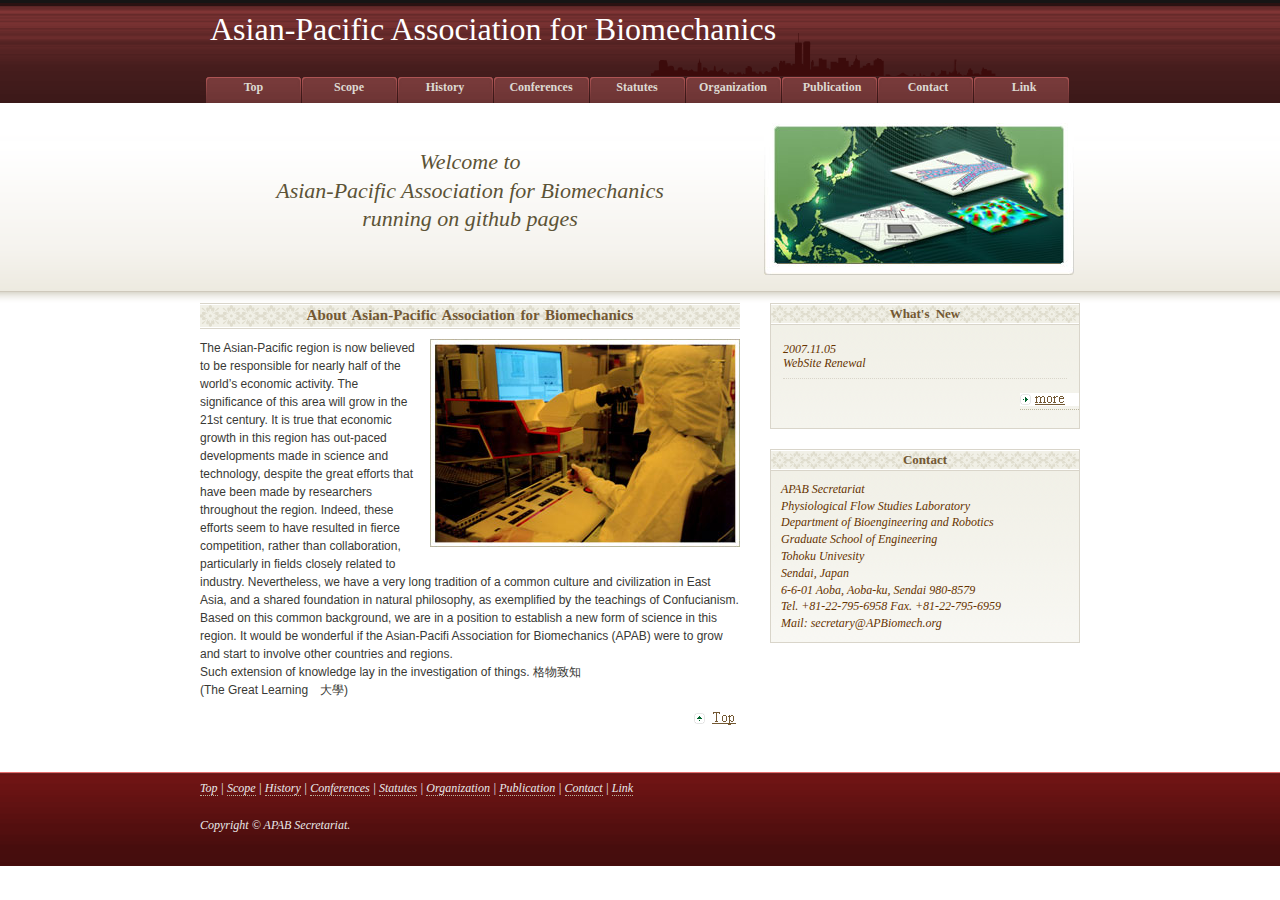
<file: index.html>
<!DOCTYPE html PUBLIC "-//W3C//DTD XHTML 1.0 Strict//EN" "http://www.w3.org/TR/xhtml1/DTD/xhtml1-strict.dtd">
<html lang="en" xml:lang="en" xmlns="http://www.w3.org/1999/xhtml">
<head>
<meta http-equiv="Content-Type" content="text/html; charset=utf-8" />
<title>Asian-Pacific Association for Biomechanics</title>
<meta name="copyright" content="Copyright &copy; APAB Secretariat." />
<meta name="keywords" content="Asian-Pacific Association for Biomechanics,Tohoku university" />
<meta name="description" content="Asian-Pacific Association for Biomechanics" />
<style type="text/css" media="all">
<!--

-->
</style>
<link href="css/common.css" rel="stylesheet" type="text/css" />
<link href="css/content.css" rel="stylesheet" type="text/css" />
</head>
<body id="pg_contests">
<div id="header_container">
  <div id="nav_container">
    <div class="wraper">
      <div id="logo">
        <h1><a name="top01" id="top01"></a>Asian-Pacific Association for Biomechanics</h1>
      </div>
      <ul id="nav">
        <li id="nav1"><a href="index.html">Top</a></li>
        <li id="nav2"><a href="scope.html">Scope</a></li>
        <li id="nav3"><a href="history.html">History</a></li>
        <li id="nav4"><a href="conferences.html">Conferences</a></li>
        <li id="nav5"><a href="statutes.html">Statutes</a></li>
        <li id="nav6"><a href="organization.html">Organization</a></li>
        <li id="nav7"><a href="publication.html">Publication</a></li>
        <li id="nav8"><a href="contact.html">Contact</a></li>
        <li id="nav9"><a href="link.html">Link</a></li>
      </ul>
    </div>
  </div>
  <div class="wraper">
    <div id="quote">
      <blockquote>
        <h3>Welcome to<br />
          Asian-Pacific Association for Biomechanics</h3>
<h3>running on github pages</h3>
      </blockquote>
    </div>
    <div id="infobox"></div>
    <span class="clearing"></span></div>
</div>
<div id="main_container">
  <div id="main">
    <div id="content" >
      <div id="contest_single" class="single">
        <div id="title">
          <h2>About Asian-Pacific Association for Biomechanics</h2>
        </div>
        <p><img src="images/top_img.jpg" alt="image" width="310" height="208" />The Asian-Pacific region is now believed to be responsible for nearly half of the world’s economic activity.  The significance of this area will grow in the 21st century.  It is true that economic growth in this region has out-paced developments made in science and technology, despite the great efforts that have been made by researchers throughout the region.  Indeed, these efforts seem to have resulted in fierce competition, rather than collaboration, particularly in fields closely related to industry.  Nevertheless, we have a very long tradition of a common culture and civilization in East Asia, and a shared foundation in natural philosophy, as exemplified by the teachings of Confucianism.  Based on this common background, we are in a position to establish a new form of science in this region.  It would be wonderful if the Asian-Pacifi Association for Biomechanics (APAB) were to grow and start to involve other countries and regions.<br />
          Such extension of knowledge lay in the investigation of things. 格物致知<br />
          (The Great Learning　大學)</p>
        <p><a href="#top01"><img src="images/icon_top.gif" alt="to This Page Top" width="51" height="16" /></a></p>
      </div>
    </div>
    <div id="sidebar">
      <div id="contests_list">
        <h2>What's New</h2>
        <ul>
          <li><a href="#">2007.11.05<br />
            WebSite Renewal</a></li>
          <!--<li><a href="#">2007.10.15<br />
            WebSite design start !</a></li>-->
          <!--<li><a href="#">2007.10.15<br />
            WebSite design start !</a></li>-->
          <!--<li><a href="#">2007.10.15<br />
            WebSite design start !</a></li>-->
          <!--<li><a href="#">2007.10.15<br />
            WebSite design start !</a></li>-->
        </ul>
        <br clear="all" />
        <p id="more"><a href="news.html"><img src="images/next_icon.gif" alt="to News List" width="59" height="13" /></a></p>
      </div>
      <div id="contact">
        <div id="contact_list">
          <h2>Contact</h2>
          <p>APAB Secretariat<br />
            Physiological Flow Studies Laboratory<br />
            Department of Bioengineering and Robotics<br />
            Graduate School of Engineering<br />
            Tohoku Univesity<br />
            Sendai, Japan<br />
            6-6-01 Aoba, Aoba-ku, Sendai 980-8579<br />
            Tel. +81-22-795-6958 Fax. +81-22-795-6959<br />
            Mail: secretary@APBiomech.org</p>
        </div>
      </div>
      <span class="shadow"></span></div>
  </div>
  <span class="clearing"></span> </div>
</div>
<div id="footer_container">
  <div id="footer">
    <div id="top"></div>
    <p><a href="index.html">Top</a> | <a href="scope.html">Scope</a> | <a href="history.html">History</a> | <a href="conferences.html">Conferences</a> | <a href="statutes.html">Statutes</a> | <a href="organization.html">Organization</a> | <a href="publication.html">Publication</a> | <a href="contact.html">Contact</a> | <a href="link.html">Link</a></p>
  </div>
  <div id="copyright">
    <div id="top"></div>
    <p>Copyright &copy; APAB Secretariat.</p>
  </div>
  <span class="clearing"></span> </div>
</body>
</html>
</file>
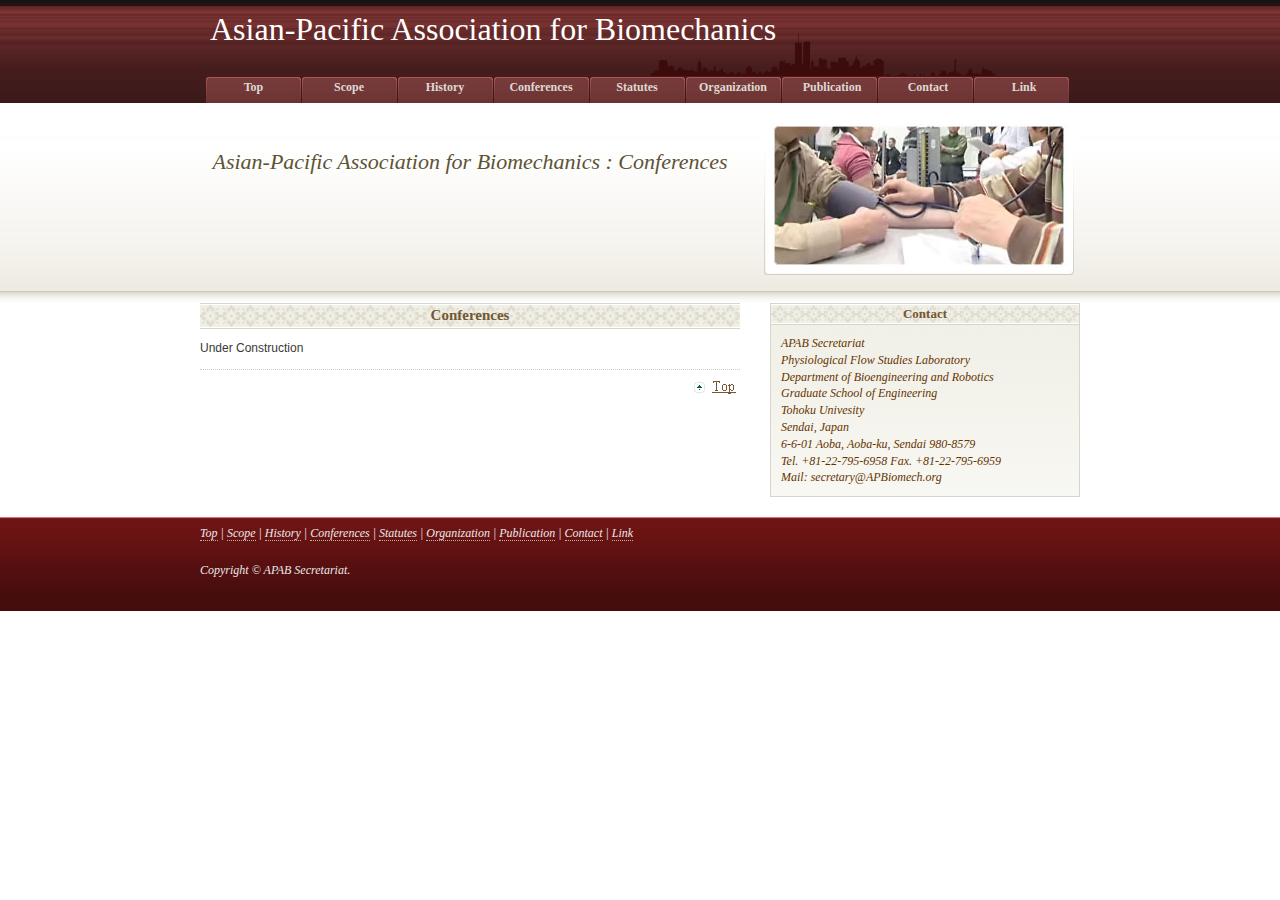
<file: conferences.html>
<!DOCTYPE html PUBLIC "-//W3C//DTD XHTML 1.0 Strict//EN" "http://www.w3.org/TR/xhtml1/DTD/xhtml1-strict.dtd">
<html lang="en" xml:lang="en" xmlns="http://www.w3.org/1999/xhtml">
<head>
<meta http-equiv="Content-Type" content="text/html; charset=utf-8" />
<title>Asian-Pacific Association for Biomechanics</title>
<meta name="copyright" content="Copyright &copy; APAB Secretariat." />
<meta name="keywords" content="Asian-Pacific Association for Biomechanics,Tohoku university" />
<meta name="description" content="Asian-Pacific Association for Biomechanics" />
<style type="text/css" media="screen, projection, tv">
<!--
@import url("css/common.css");
@import url( "css/content.css" );
-->
</style>
</head>
<body id="pg_contests">
<div id="header_container">
  <div id="nav_container">
    <div class="wraper">
      <div id="logo">
        <h1><a name="top01" id="top01"></a>Asian-Pacific Association for Biomechanics</h1>
      </div>
      <ul id="nav">
        <li id="nav1"><a href="index.html">Top</a></li>
        <li id="nav2"><a href="scope.html">Scope</a></li>
        <li id="nav3"><a href="history.html">History</a></li>
        <li id="nav4"><a href="conferences.html">Conferences</a></li>
        <li id="nav5"><a href="statutes.html">Statutes</a></li>
        <li id="nav6"><a href="organization.html">Organization</a></li>
        <li id="nav7"><a href="publication.html">Publication</a></li>
        <li id="nav8"><a href="contact.html">Contact</a></li>
        <li id="nav9"><a href="link.html">Link</a></li>
      </ul>
    </div>
  </div>
  <div class="wraper">
    <div id="quote">
      <blockquote>
        <h3>Asian-Pacific Association for Biomechanics : Conferences</h3>
      </blockquote>
    </div>
    <div id="infobox_scope"></div>
    <span class="clearing"></span></div>
</div>
<div id="main_container">
  <div id="main">
    <div id="content" >
      <div id="contest_single" class="single">
        <div id="title">
          <h2>Conferences</h2>
        </div>
        <div id="content_statutes">
          <p>Under Construction</p>
        </div>
        <p><a href="#top01"><img src="images/icon_top.gif" alt="to This Page Top" width="51" height="16" /></a></p>
      </div>
    </div>
    <div id="sidebar">
      <!--        <div id="contests_list">
          <h2>Content Menu</h2>
          <ul>
                  <li><a href="#01">Article I: Name</a></li>
                  <li><a href="#02">Article II: Registered Office</a></li>
                  <li><a href="#03">Article III: Duration</a></li>
				  <li><a href="#04">Article IV: Objectives</a></li>
				  <li><a href="#05">Article V: Membership</a></li>
				  <li><a href="#06">Article VI: Council</a></li>
				  <li><a href="#07">Article VII: Administration</a></li>
				  <li><a href="#08">Article VIII: Assets</a></li>
				  <li><a href="#09">Article IX: Changes to the Statutes</a></li>
				  <li><a href="#10">Article X: Official Language</a></li>
				  <li><a href="#11">Article XI: By-laws</a></li>
        </ul>
		<br clear="all" />
		<div id="more"></div>
        </div>-->
      <div id="contact_02">
        <div id="contact_02_list">
          <h2>Contact</h2>
          <p>APAB Secretariat<br />
            Physiological Flow Studies Laboratory<br />
            Department of Bioengineering and Robotics<br />
            Graduate School of Engineering<br />
            Tohoku Univesity<br />
            Sendai, Japan<br />
            6-6-01 Aoba, Aoba-ku, Sendai 980-8579<br />
            Tel. +81-22-795-6958 Fax. +81-22-795-6959<br />
            Mail: secretary@APBiomech.org</p>
        </div>
      </div>
      <span class="shadow"></span></div>
  </div>
  <span class="clearing"></span> </div>
</div>
<div id="footer_container">
  <div id="footer">
    <div id="top"></div>
    <p><a href="index.html">Top</a> | <a href="scope.html">Scope</a> | <a href="history.html">History</a> | <a href="conferences.html">Conferences</a> | <a href="statutes.html">Statutes</a> | <a href="organization.html">Organization</a> | <a href="publication.html">Publication</a> | <a href="contact.html">Contact</a> | <a href="link.html">Link</a></p>
  </div>
  <div id="copyright">
    <div id="top"></div>
    <p>Copyright &copy; APAB Secretariat.</p>
  </div>
  <span class="clearing"></span> </div>
</body>
</html>
</file>
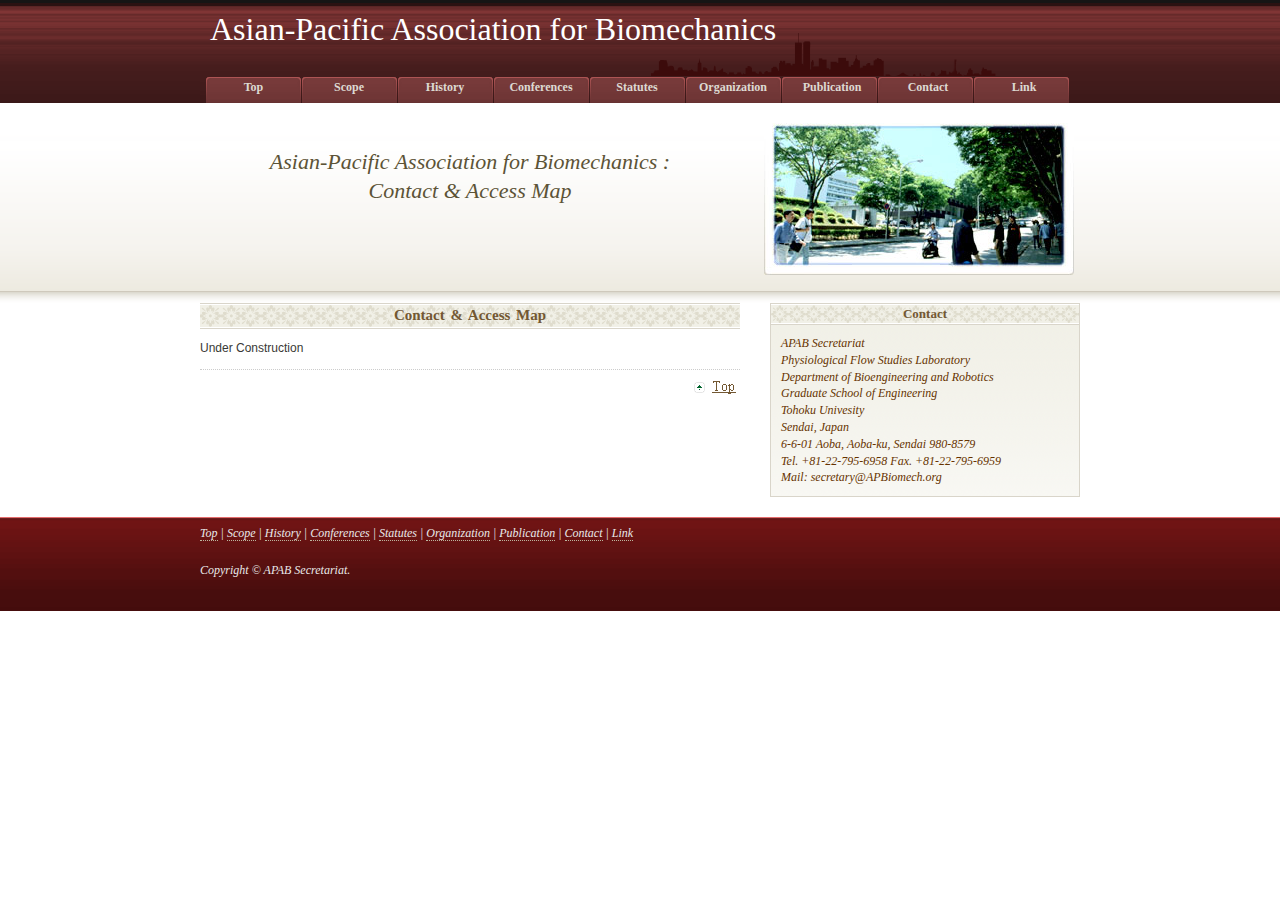
<file: contact.html>
<!DOCTYPE html PUBLIC "-//W3C//DTD XHTML 1.0 Strict//EN" "http://www.w3.org/TR/xhtml1/DTD/xhtml1-strict.dtd">
<html lang="en" xml:lang="en" xmlns="http://www.w3.org/1999/xhtml">
<head>
<meta http-equiv="Content-Type" content="text/html; charset=utf-8" />
<title>Asian-Pacific Association for Biomechanics</title>
<meta name="copyright" content="Copyright &copy; APAB Secretariat." />
<meta name="keywords" content="Asian-Pacific Association for Biomechanics,Tohoku university" />
<meta name="description" content="Asian-Pacific Association for Biomechanics" />
<style type="text/css" media="all">
<!--

-->
</style>
<link href="css/common.css" rel="stylesheet" type="text/css" />
<link href="css/content.css" rel="stylesheet" type="text/css" />
</head>
<body id="pg_contests">
<div id="header_container">
  <div id="nav_container">
    <div class="wraper">
      <div id="logo">
        <h1><a name="top01" id="top01"></a>Asian-Pacific Association for Biomechanics</h1>
      </div>
      <ul id="nav">
        <li id="nav1"><a href="index.html">Top</a></li>
        <li id="nav2"><a href="scope.html">Scope</a></li>
        <li id="nav3"><a href="history.html">History</a></li>
        <li id="nav4"><a href="conferences.html">Conferences</a></li>
        <li id="nav5"><a href="statutes.html">Statutes</a></li>
        <li id="nav6"><a href="organization.html">Organization</a></li>
        <li id="nav7"><a href="publication.html">Publication</a></li>
        <li id="nav8"><a href="contact.html">Contact</a></li>
        <li id="nav9"><a href="link.html">Link</a></li>
      </ul>
    </div>
  </div>
  <div class="wraper">
    <div id="quote">
      <blockquote>
        <h3>Asian-Pacific Association for Biomechanics : <br />
          Contact &amp; Access Map</h3>
      </blockquote>
    </div>
    <div id="infobox_contact"></div>
    <span class="clearing"></span></div>
</div>
<div id="main_container">
  <div id="main">
    <div id="content" >
      <div id="contest_single" class="single">
        <div id="title">
          <h2>Contact &amp; Access Map</h2>
        </div>
        <div id="content_statutes">
          <p>Under Construction</p>
        </div>
        <!--<div id="content_statutes">
          <p><iframe width="540" height="400px" scrolling="no" src="http://watch.adox.co.jp/apab/map.html"></iframe></p>
        </div>-->
        <p><a href="#top01"><img src="images/icon_top.gif" alt="to This Page Top" width="51" height="16" /></a></p>
      </div>
    </div>
    <div id="sidebar">
      <!--        <div id="contests_list">
          <h2>Content Menu</h2>
          <ul>
                  <li><a href="#01">Article I: Name</a></li>
                  <li><a href="#02">Article II: Registered Office</a></li>
                  <li><a href="#03">Article III: Duration</a></li>
				  <li><a href="#04">Article IV: Objectives</a></li>
				  <li><a href="#05">Article V: Membership</a></li>
				  <li><a href="#06">Article VI: Council</a></li>
				  <li><a href="#07">Article VII: Administration</a></li>
				  <li><a href="#08">Article VIII: Assets</a></li>
				  <li><a href="#09">Article IX: Changes to the Statutes</a></li>
				  <li><a href="#10">Article X: Official Language</a></li>
				  <li><a href="#11">Article XI: By-laws</a></li>
        </ul>
		<br clear="all" />
		<div id="more"></div>
        </div>-->
      <div id="contact_02">
        <div id="contact_02_list">
          <h2>Contact</h2>
          <p>APAB Secretariat<br />
            Physiological Flow Studies Laboratory<br />
            Department of Bioengineering and Robotics<br />
            Graduate School of Engineering<br />
            Tohoku Univesity<br />
            Sendai, Japan<br />
            6-6-01 Aoba, Aoba-ku, Sendai 980-8579<br />
            Tel. +81-22-795-6958 Fax. +81-22-795-6959<br />
            Mail: secretary@APBiomech.org</p>
        </div>
      </div>
      <span class="shadow"></span></div>
  </div>
  <span class="clearing"></span> </div>
</div>
<div id="footer_container">
  <div id="footer">
    <div id="top"></div>
    <p><a href="index.html">Top</a> | <a href="scope.html">Scope</a> | <a href="history.html">History</a> | <a href="conferences.html">Conferences</a> | <a href="statutes.html">Statutes</a> | <a href="organization.html">Organization</a> | <a href="publication.html">Publication</a> | <a href="contact.html">Contact</a> | <a href="link.html">Link</a></p>
  </div>
  <div id="copyright">
    <div id="top"></div>
    <p>Copyright &copy; APAB Secretariat.</p>
  </div>
  <span class="clearing"></span> </div>
</body>
</html>
</file>
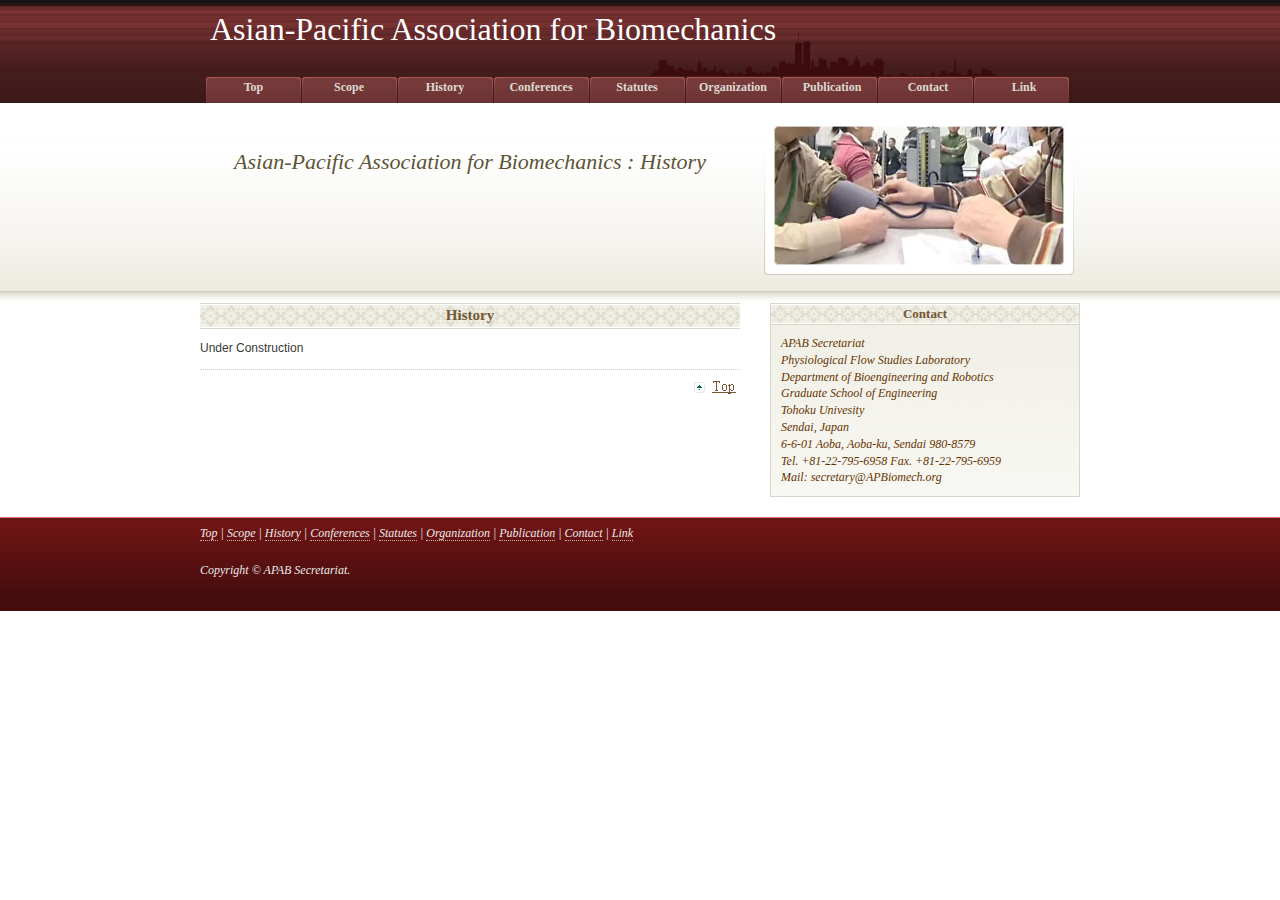
<file: history.html>
<!DOCTYPE html PUBLIC "-//W3C//DTD XHTML 1.0 Strict//EN" "http://www.w3.org/TR/xhtml1/DTD/xhtml1-strict.dtd">
<html lang="en" xml:lang="en" xmlns="http://www.w3.org/1999/xhtml">
<head>
<meta http-equiv="Content-Type" content="text/html; charset=utf-8" />
<title>Asian-Pacific Association for Biomechanics</title>
<meta name="copyright" content="Copyright &copy; APAB Secretariat." />
<meta name="keywords" content="Asian-Pacific Association for Biomechanics,Tohoku university" />
<meta name="description" content="Asian-Pacific Association for Biomechanics" />
<style type="text/css" media="screen, projection, tv">
<!--
@import url("css/common.css");
@import url( "css/content.css" );
-->
</style>
</head>
<body id="pg_contests">
<div id="header_container">
  <div id="nav_container">
    <div class="wraper">
      <div id="logo">
        <h1><a name="top01" id="top01"></a>Asian-Pacific Association for Biomechanics</h1>
      </div>
      <ul id="nav">
        <li id="nav1"><a href="index.html">Top</a></li>
        <li id="nav2"><a href="scope.html">Scope</a></li>
        <li id="nav3"><a href="history.html">History</a></li>
        <li id="nav4"><a href="conferences.html">Conferences</a></li>
        <li id="nav5"><a href="statutes.html">Statutes</a></li>
        <li id="nav6"><a href="organization.html">Organization</a></li>
        <li id="nav7"><a href="publication.html">Publication</a></li>
        <li id="nav8"><a href="contact.html">Contact</a></li>
        <li id="nav9"><a href="link.html">Link</a></li>
      </ul>
    </div>
  </div>
  <div class="wraper">
    <div id="quote">
      <blockquote>
        <h3>Asian-Pacific Association for Biomechanics : History</h3>
      </blockquote>
    </div>
    <div id="infobox_scope"></div>
    <span class="clearing"></span></div>
</div>
<div id="main_container">
  <div id="main">
    <div id="content" >
      <div id="contest_single" class="single">
        <div id="title">
          <h2>History</h2>
        </div>
        <div id="content_statutes">
          <p>Under Construction</p>
        </div>
        <p><a href="#top01"><img src="images/icon_top.gif" alt="to This Page Top" width="51" height="16" /></a></p>
      </div>
    </div>
    <div id="sidebar">
      <!--        <div id="contests_list">
          <h2>Content Menu</h2>
          <ul>
                  <li><a href="#01">Article I: Name</a></li>
                  <li><a href="#02">Article II: Registered Office</a></li>
                  <li><a href="#03">Article III: Duration</a></li>
				  <li><a href="#04">Article IV: Objectives</a></li>
				  <li><a href="#05">Article V: Membership</a></li>
				  <li><a href="#06">Article VI: Council</a></li>
				  <li><a href="#07">Article VII: Administration</a></li>
				  <li><a href="#08">Article VIII: Assets</a></li>
				  <li><a href="#09">Article IX: Changes to the Statutes</a></li>
				  <li><a href="#10">Article X: Official Language</a></li>
				  <li><a href="#11">Article XI: By-laws</a></li>
        </ul>
		<br clear="all" />
		<div id="more"></div>
        </div>-->
      <div id="contact_02">
        <div id="contact_02_list">
          <h2>Contact</h2>
          <p>APAB Secretariat<br />
            Physiological Flow Studies Laboratory<br />
            Department of Bioengineering and Robotics<br />
            Graduate School of Engineering<br />
            Tohoku Univesity<br />
            Sendai, Japan<br />
            6-6-01 Aoba, Aoba-ku, Sendai 980-8579<br />
            Tel. +81-22-795-6958 Fax. +81-22-795-6959<br />
            Mail: secretary@APBiomech.org</p>
        </div>
      </div>
      <span class="shadow"></span></div>
  </div>
  <span class="clearing"></span> </div>
</div>
<div id="footer_container">
  <div id="footer">
    <div id="top"></div>
    <p><a href="index.html">Top</a> | <a href="scope.html">Scope</a> | <a href="history.html">History</a> | <a href="conferences.html">Conferences</a> | <a href="statutes.html">Statutes</a> | <a href="organization.html">Organization</a> | <a href="publication.html">Publication</a> | <a href="contact.html">Contact</a> | <a href="link.html">Link</a></p>
  </div>
  <div id="copyright">
    <div id="top"></div>
    <p>Copyright &copy; APAB Secretariat.</p>
  </div>
  <span class="clearing"></span> </div>
</body>
</html>
</file>
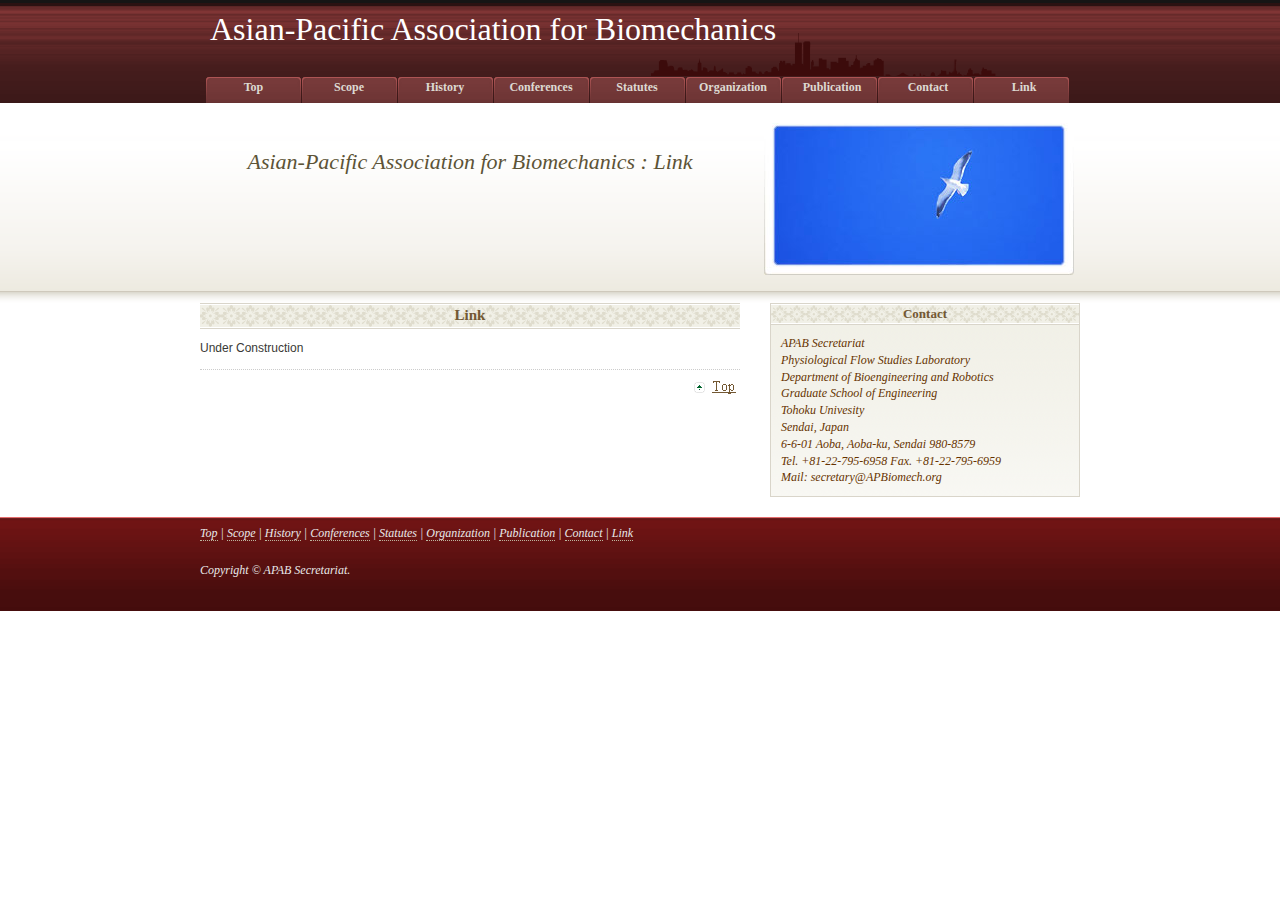
<file: link.html>
<!DOCTYPE html PUBLIC "-//W3C//DTD XHTML 1.0 Strict//EN" "http://www.w3.org/TR/xhtml1/DTD/xhtml1-strict.dtd">
<html lang="en" xml:lang="en" xmlns="http://www.w3.org/1999/xhtml">
<head>
<meta http-equiv="Content-Type" content="text/html; charset=utf-8" />
<title>Asian-Pacific Association for Biomechanics</title>
<meta name="copyright" content="Copyright &copy; APAB Secretariat." />
<meta name="keywords" content="Asian-Pacific Association for Biomechanics,Tohoku university" />
<meta name="description" content="Asian-Pacific Association for Biomechanics" />
<style type="text/css" media="all">
<!--

-->
</style>
<link href="css/common.css" rel="stylesheet" type="text/css" />
<link href="css/content.css" rel="stylesheet" type="text/css" />
</head>
<body id="pg_contests">
<div id="header_container">
  <div id="nav_container">
    <div class="wraper">
      <div id="logo">
        <h1><a name="top01" id="top01"></a>Asian-Pacific Association for Biomechanics</h1>
      </div>
      <ul id="nav">
        <li id="nav1"><a href="index.html">Top</a></li>
        <li id="nav2"><a href="scope.html">Scope</a></li>
        <li id="nav3"><a href="history.html">History</a></li>
        <li id="nav4"><a href="conferences.html">Conferences</a></li>
        <li id="nav5"><a href="statutes.html">Statutes</a></li>
        <li id="nav6"><a href="organization.html">Organization</a></li>
        <li id="nav7"><a href="publication.html">Publication</a></li>
        <li id="nav8"><a href="contact.html">Contact</a></li>
        <li id="nav9"><a href="link.html">Link</a></li>
      </ul>
    </div>
  </div>
  <div class="wraper">
    <div id="quote">
      <blockquote>
        <h3>Asian-Pacific Association for Biomechanics : Link</h3>
      </blockquote>
    </div>
    <div id="infobox_link"></div>
    <span class="clearing"></span></div>
</div>
<div id="main_container">
  <div id="main">
    <div id="content" >
      <div id="contest_single" class="single">
        <div id="title">
          <h2>Link</h2>
        </div>
        <div id="content_statutes">
          <p>Under Construction</p>
        </div>
        <!--<div id="content_statutes">
          <span class="midashi">MEXT : Ministry of Education, Culture, Sports, Science and Technology</span>
		  <p><a href="http://www.mext.go.jp/english/index.htm" target="_blank">http://www.mext.go.jp/english/index.htm</a></p>
        </div>-->
        <!--<div id="content_statutes">
          <span class="midashi">Tohoku University</span>
		  <p><a href="http://www.tohoku.ac.jp/english/index.html" target="_blank">http://www.tohoku.ac.jp/english/index.html</a></p>
        </div>-->
        <!--<div id="content_statutes">
          <span class="midashi">School of Engineering, Tohoku University</span>
		  <p><a href="http://www.eng.tohoku.ac.jp/english/index-e.php" target="_blank">http://www.eng.tohoku.ac.jp/english/index-e.php</a></p>
        </div>-->
        <!--<div id="content_statutes">
          <span class="midashi">School of Medicine, Tohoku University</span>
		  <p><a href="http://www.med.tohoku.ac.jp/index-e.html" target="_blank">http://www.med.tohoku.ac.jp/index-e.html</a></p>
        </div>-->
        <!--link list-->
        <!--<div id="content_statutes">
          <span class="midashi">School of Medicine, Tohoku University</span>
		  <p><a href="http://www.med.tohoku.ac.jp/index-e.html" target="_blank">http://www.med.tohoku.ac.jp/index-e.html</a></p>
        </div>-->
        <!--link list-->
        <!--<div id="content_statutes">
          <span class="midashi">School of Medicine, Tohoku University</span>
		  <p><a href="http://www.med.tohoku.ac.jp/index-e.html" target="_blank">http://www.med.tohoku.ac.jp/index-e.html</a></p>
        </div>-->
        <!--link list-->
        <!--<div id="content_statutes">
          <span class="midashi">School of Medicine, Tohoku University</span>
		  <p><a href="http://www.med.tohoku.ac.jp/index-e.html" target="_blank">http://www.med.tohoku.ac.jp/index-e.html</a></p>
        </div>-->
        <!--link list-->
        <!--<div id="content_statutes">
          <span class="midashi">School of Medicine, Tohoku University</span>
		  <p><a href="http://www.med.tohoku.ac.jp/index-e.html" target="_blank">http://www.med.tohoku.ac.jp/index-e.html</a></p>
        </div>-->
        <p><a href="#top01"><img src="images/icon_top.gif" alt="to This Page Top" width="51" height="16" /></a></p>
      </div>
    </div>
    <div id="sidebar">
      <!--        <div id="contests_list">
          <h2>Content Menu</h2>
          <ul>
                  <li><a href="#01">Article I: Name</a></li>
                  <li><a href="#02">Article II: Registered Office</a></li>
                  <li><a href="#03">Article III: Duration</a></li>
				  <li><a href="#04">Article IV: Objectives</a></li>
				  <li><a href="#05">Article V: Membership</a></li>
				  <li><a href="#06">Article VI: Council</a></li>
				  <li><a href="#07">Article VII: Administration</a></li>
				  <li><a href="#08">Article VIII: Assets</a></li>
				  <li><a href="#09">Article IX: Changes to the Statutes</a></li>
				  <li><a href="#10">Article X: Official Language</a></li>
				  <li><a href="#11">Article XI: By-laws</a></li>
        </ul>
		<br clear="all" />
		<div id="more"></div>
        </div>-->
      <div id="contact_02">
        <div id="contact_02_list">
          <h2>Contact</h2>
          <p>APAB Secretariat<br />
            Physiological Flow Studies Laboratory<br />
            Department of Bioengineering and Robotics<br />
            Graduate School of Engineering<br />
            Tohoku Univesity<br />
            Sendai, Japan<br />
            6-6-01 Aoba, Aoba-ku, Sendai 980-8579<br />
            Tel. +81-22-795-6958 Fax. +81-22-795-6959<br />
            Mail: secretary@APBiomech.org</p>
        </div>
      </div>
      <span class="shadow"></span></div>
  </div>
  <span class="clearing"></span> </div>
</div>
<div id="footer_container">
  <div id="footer">
    <div id="top"></div>
    <p><a href="index.html">Top</a> | <a href="scope.html">Scope</a> | <a href="history.html">History</a> | <a href="conferences.html">Conferences</a> | <a href="statutes.html">Statutes</a> | <a href="organization.html">Organization</a> | <a href="publication.html">Publication</a> | <a href="contact.html">Contact</a> | <a href="link.html">Link</a></p>
  </div>
  <div id="copyright">
    <div id="top"></div>
    <p>Copyright &copy; APAB Secretariat.</p>
  </div>
  <span class="clearing"></span> </div>
</body>
</html>
</file>
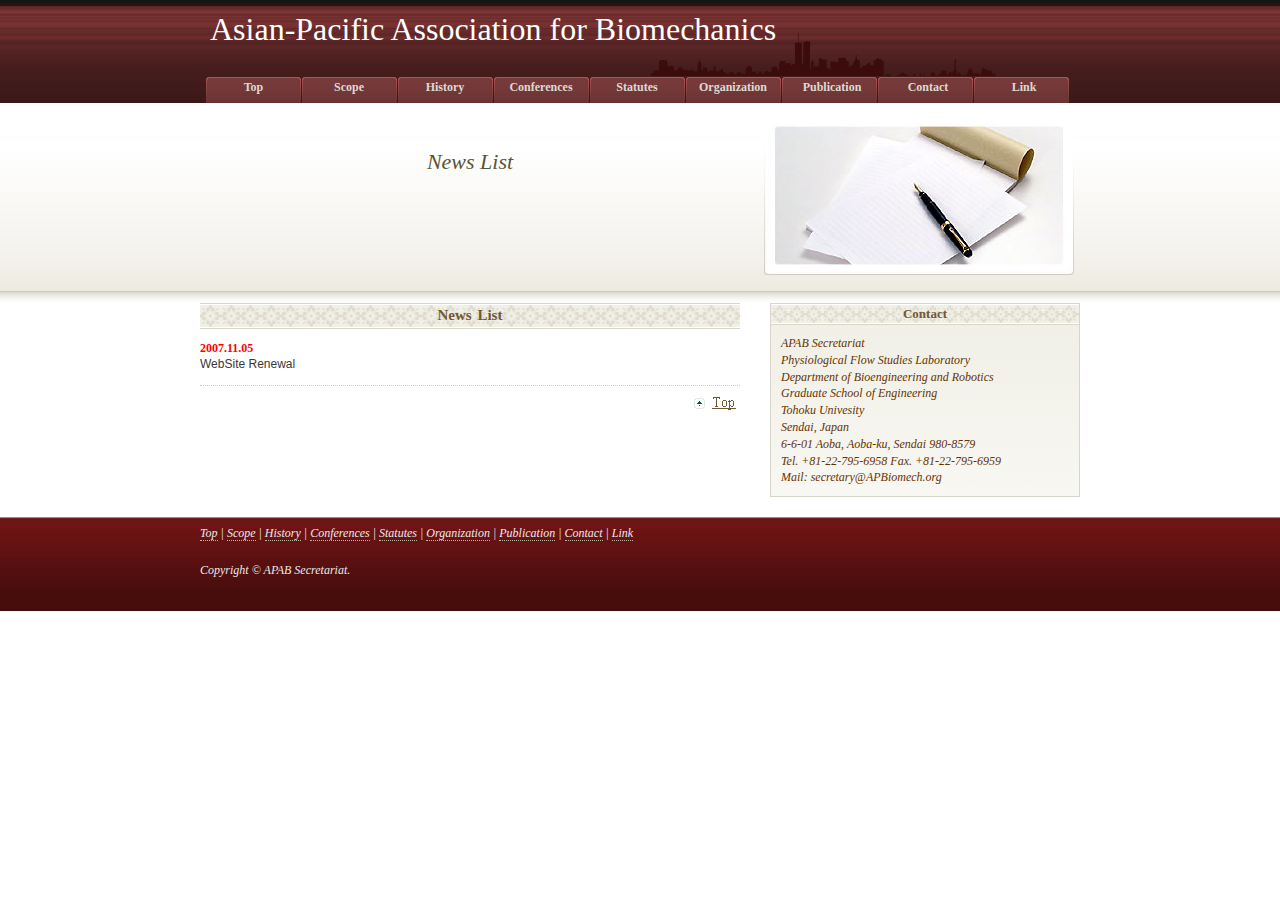
<file: news.html>
<!DOCTYPE html PUBLIC "-//W3C//DTD XHTML 1.0 Strict//EN" "http://www.w3.org/TR/xhtml1/DTD/xhtml1-strict.dtd">
<html lang="en" xml:lang="en" xmlns="http://www.w3.org/1999/xhtml">
<head>
<meta http-equiv="Content-Type" content="text/html; charset=utf-8" />
<title>Asian-Pacific Association for Biomechanics</title>
<meta name="copyright" content="Copyright &copy; APAB Secretariat." />
<meta name="keywords" content="Asian-Pacific Association for Biomechanics,Tohoku university" />
<meta name="description" content="Asian-Pacific Association for Biomechanics" />
<style type="text/css" media="screen, projection, tv">
<!--
@import url("css/common.css");
@import url( "css/content.css" );
-->
</style>
</head>
<body id="pg_contests">
<div id="header_container">
  <div id="nav_container">
    <div class="wraper">
      <div id="logo">
        <h1><a name="top01" id="top01"></a>Asian-Pacific Association for Biomechanics</h1>
      </div>
      <ul id="nav">
        <li id="nav1"><a href="index.html">Top</a></li>
        <li id="nav2"><a href="scope.html">Scope</a></li>
        <li id="nav3"><a href="history.html">History</a></li>
        <li id="nav4"><a href="conferences.html">Conferences</a></li>
        <li id="nav5"><a href="statutes.html">Statutes</a></li>
        <li id="nav6"><a href="organization.html">Organization</a></li>
        <li id="nav7"><a href="publication.html">Publication</a></li>
        <li id="nav8"><a href="contact.html">Contact</a></li>
        <li id="nav9"><a href="link.html">Link</a></li>
      </ul>
    </div>
  </div>
  <div class="wraper">
    <div id="quote">
      <blockquote>
        <h3>News List </h3>
      </blockquote>
    </div>
    <div id="infobox_news"></div>
    <span class="clearing"></span></div>
</div>
<div id="main_container">
  <div id="main">
    <div id="content" >
      <div id="contest_single" class="single">
        <div id="title">
          <h2>News List</h2>
        </div>
        <div id="content_statutes"> <span class="midashi">2007.11.05</span>
          <p>WebSite Renewal</p>
        </div>
        <!--News List-->
        <!--<div id="content_statutes">
          <span class="midashi">2007.10.22</span>
		  <p>WebSite Renewal</p>
        </div>-->
        <!--News List-->
        <!--<div id="content_statutes">
          <span class="midashi">2007.10.22</span>
		  <p>WebSite Renewal</p>
        </div>-->
        <!--News List-->
        <!--<div id="content_statutes">
          <span class="midashi">2007.10.22</span>
		  <p>WebSite Renewal</p>
        </div>-->
        <!--News List-->
        <!--<div id="content_statutes">
          <span class="midashi">2007.10.22</span>
		  <p>WebSite Renewal</p>
        </div>-->
        <!--News List-->
        <!--<div id="content_statutes">
          <span class="midashi">2007.10.22</span>
		  <p>WebSite Renewal</p>
        </div>-->
        <!--News List-->
        <!--<div id="content_statutes">
          <span class="midashi">2007.10.22</span>
		  <p>WebSite Renewal</p>
        </div>-->
        <!--News List-->
        <!--<div id="content_statutes">
          <span class="midashi">2007.10.22</span>
		  <p>WebSite Renewal</p>
        </div>-->
        <p><a href="#top01"><img src="images/icon_top.gif" alt="to This Page Top" width="51" height="16" /></a></p>
      </div>
    </div>
    <div id="sidebar">
      <!--        <div id="contests_list">
          <h2>Content Menu</h2>
          <ul>
                  <li><a href="#01">Article I: Name</a></li>
                  <li><a href="#02">Article II: Registered Office</a></li>
                  <li><a href="#03">Article III: Duration</a></li>
				  <li><a href="#04">Article IV: Objectives</a></li>
				  <li><a href="#05">Article V: Membership</a></li>
				  <li><a href="#06">Article VI: Council</a></li>
				  <li><a href="#07">Article VII: Administration</a></li>
				  <li><a href="#08">Article VIII: Assets</a></li>
				  <li><a href="#09">Article IX: Changes to the Statutes</a></li>
				  <li><a href="#10">Article X: Official Language</a></li>
				  <li><a href="#11">Article XI: By-laws</a></li>
        </ul>
		<br clear="all" />
		<div id="more"></div>
        </div>-->
      <div id="contact_02">
        <div id="contact_02_list">
          <h2>Contact</h2>
          <p>APAB Secretariat<br />
            Physiological Flow Studies Laboratory<br />
            Department of Bioengineering and Robotics<br />
            Graduate School of Engineering<br />
            Tohoku Univesity<br />
            Sendai, Japan<br />
            6-6-01 Aoba, Aoba-ku, Sendai 980-8579<br />
            Tel. +81-22-795-6958 Fax. +81-22-795-6959<br />
            Mail: secretary@APBiomech.org</p>
        </div>
      </div>
      <span class="shadow"></span></div>
  </div>
  <span class="clearing"></span> </div>
</div>
<div id="footer_container">
  <div id="footer">
    <div id="top"></div>
    <p><a href="index.html">Top</a> | <a href="scope.html">Scope</a> | <a href="history.html">History</a> | <a href="conferences.html">Conferences</a> | <a href="statutes.html">Statutes</a> | <a href="organization.html">Organization</a> | <a href="publication.html">Publication</a> | <a href="contact.html">Contact</a> | <a href="link.html">Link</a></p>
  </div>
  <div id="copyright">
    <div id="top"></div>
    <p>Copyright &copy; APAB Secretariat.</p>
  </div>
  <span class="clearing"></span> </div>
</body>
</html>
</file>
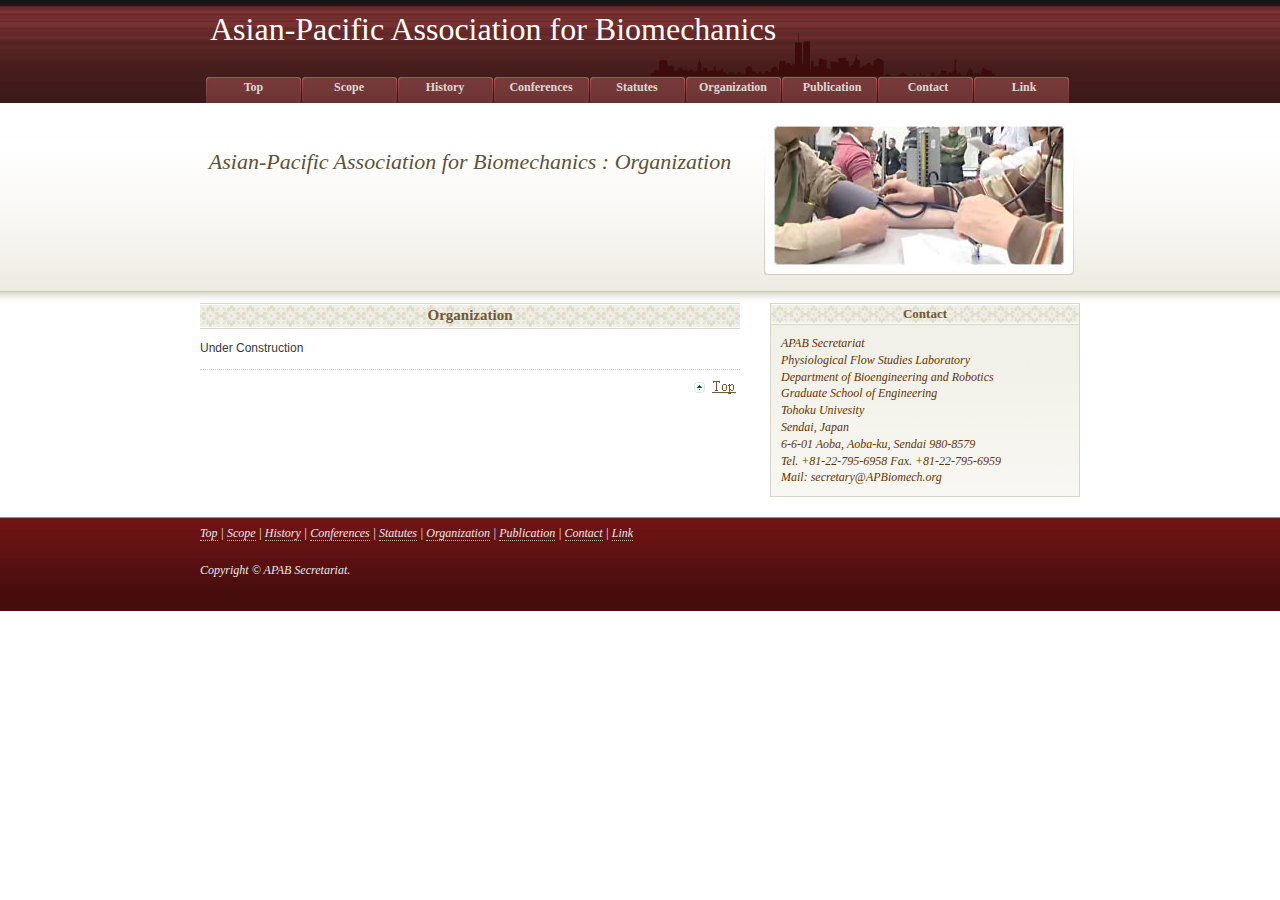
<file: organization.html>
<!DOCTYPE html PUBLIC "-//W3C//DTD XHTML 1.0 Strict//EN" "http://www.w3.org/TR/xhtml1/DTD/xhtml1-strict.dtd">
<html lang="en" xml:lang="en" xmlns="http://www.w3.org/1999/xhtml">
<head>
<meta http-equiv="Content-Type" content="text/html; charset=utf-8" />
<title>Asian-Pacific Association for Biomechanics</title>
<meta name="copyright" content="Copyright &copy; APAB Secretariat." />
<meta name="keywords" content="Asian-Pacific Association for Biomechanics,Tohoku university" />
<meta name="description" content="Asian-Pacific Association for Biomechanics" />
<style type="text/css" media="screen, projection, tv">
<!--
@import url("css/common.css");
@import url( "css/content.css" );
-->
</style>
</head>
<body id="pg_contests">
<div id="header_container">
  <div id="nav_container">
    <div class="wraper">
      <div id="logo">
        <h1><a name="top01" id="top01"></a>Asian-Pacific Association for Biomechanics</h1>
      </div>
      <ul id="nav">
        <li id="nav1"><a href="index.html">Top</a></li>
        <li id="nav2"><a href="scope.html">Scope</a></li>
        <li id="nav3"><a href="history.html">History</a></li>
        <li id="nav4"><a href="conferences.html">Conferences</a></li>
        <li id="nav5"><a href="statutes.html">Statutes</a></li>
        <li id="nav6"><a href="organization.html">Organization</a></li>
        <li id="nav7"><a href="publication.html">Publication</a></li>
        <li id="nav8"><a href="contact.html">Contact</a></li>
        <li id="nav9"><a href="link.html">Link</a></li>
      </ul>
    </div>
  </div>
  <div class="wraper">
    <div id="quote">
      <blockquote>
        <h3>Asian-Pacific Association for Biomechanics : Organization</h3>
      </blockquote>
    </div>
    <div id="infobox_scope"></div>
    <span class="clearing"></span></div>
</div>
<div id="main_container">
  <div id="main">
    <div id="content" >
      <div id="contest_single" class="single">
        <div id="title">
          <h2>Organization</h2>
        </div>
        <div id="content_statutes">
          <p>Under Construction</p>
        </div>
        <p><a href="#top01"><img src="images/icon_top.gif" alt="to This Page Top" width="51" height="16" /></a></p>
      </div>
    </div>
    <div id="sidebar">
      <!--        <div id="contests_list">
          <h2>Content Menu</h2>
          <ul>
                  <li><a href="#01">Article I: Name</a></li>
                  <li><a href="#02">Article II: Registered Office</a></li>
                  <li><a href="#03">Article III: Duration</a></li>
				  <li><a href="#04">Article IV: Objectives</a></li>
				  <li><a href="#05">Article V: Membership</a></li>
				  <li><a href="#06">Article VI: Council</a></li>
				  <li><a href="#07">Article VII: Administration</a></li>
				  <li><a href="#08">Article VIII: Assets</a></li>
				  <li><a href="#09">Article IX: Changes to the Statutes</a></li>
				  <li><a href="#10">Article X: Official Language</a></li>
				  <li><a href="#11">Article XI: By-laws</a></li>
        </ul>
		<br clear="all" />
		<div id="more"></div>
        </div>-->
      <div id="contact_02">
        <div id="contact_02_list">
          <h2>Contact</h2>
          <p>APAB Secretariat<br />
            Physiological Flow Studies Laboratory<br />
            Department of Bioengineering and Robotics<br />
            Graduate School of Engineering<br />
            Tohoku Univesity<br />
            Sendai, Japan<br />
            6-6-01 Aoba, Aoba-ku, Sendai 980-8579<br />
            Tel. +81-22-795-6958 Fax. +81-22-795-6959<br />
            Mail: secretary@APBiomech.org</p>
        </div>
      </div>
      <span class="shadow"></span></div>
  </div>
  <span class="clearing"></span> </div>
</div>
<div id="footer_container">
  <div id="footer">
    <div id="top"></div>
    <p><a href="index.html">Top</a> | <a href="scope.html">Scope</a> | <a href="history.html">History</a> | <a href="conferences.html">Conferences</a> | <a href="statutes.html">Statutes</a> | <a href="organization.html">Organization</a> | <a href="publication.html">Publication</a> | <a href="contact.html">Contact</a> | <a href="link.html">Link</a></p>
  </div>
  <div id="copyright">
    <div id="top"></div>
    <p>Copyright &copy; APAB Secretariat.</p>
  </div>
  <span class="clearing"></span> </div>
</body>
</html>
</file>
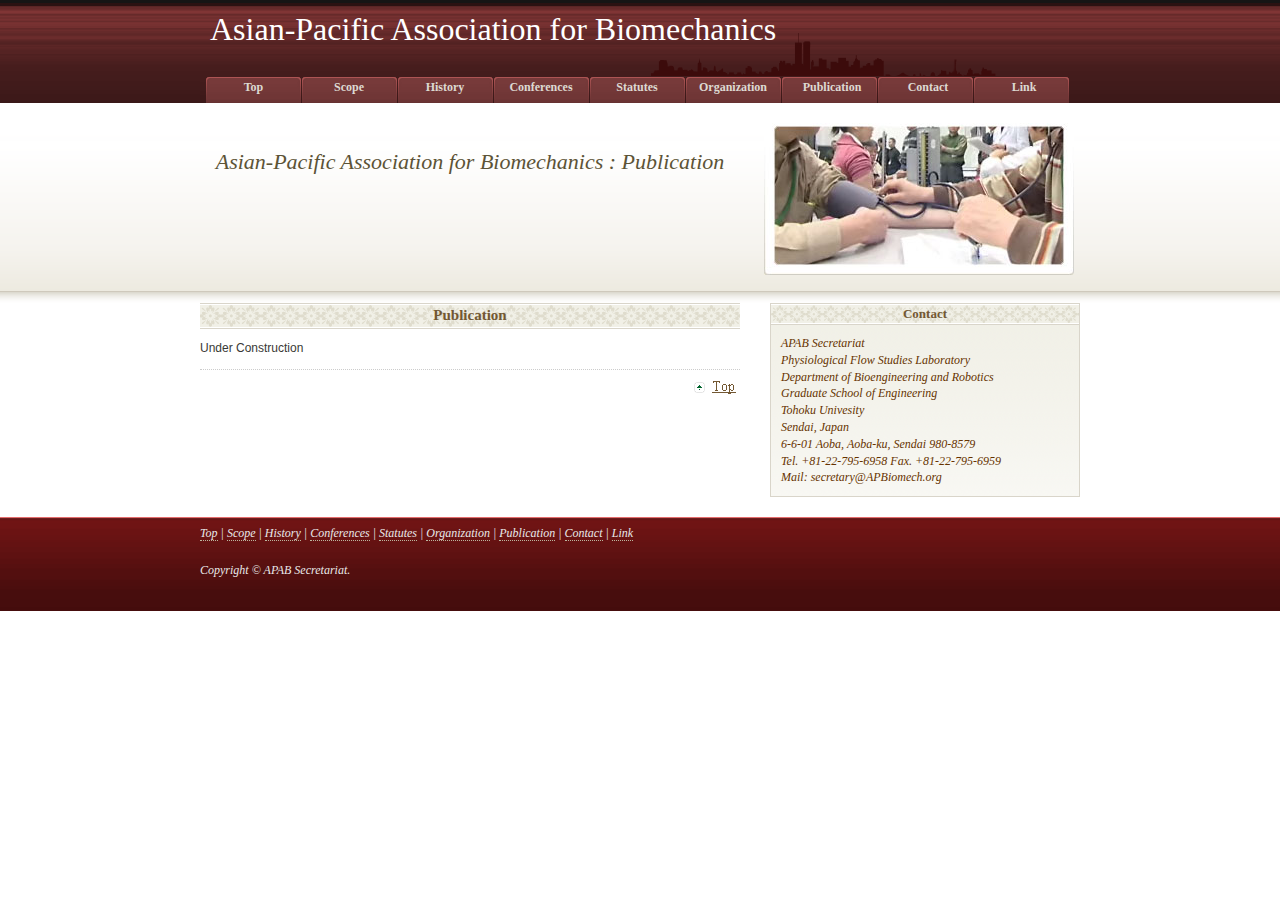
<file: publication.html>
<!DOCTYPE html PUBLIC "-//W3C//DTD XHTML 1.0 Strict//EN" "http://www.w3.org/TR/xhtml1/DTD/xhtml1-strict.dtd">
<html lang="en" xml:lang="en" xmlns="http://www.w3.org/1999/xhtml">
<head>
<meta http-equiv="Content-Type" content="text/html; charset=utf-8" />
<title>Asian-Pacific Association for Biomechanics</title>
<meta name="copyright" content="Copyright &copy; APAB Secretariat." />
<meta name="keywords" content="Asian-Pacific Association for Biomechanics,Tohoku university" />
<meta name="description" content="Asian-Pacific Association for Biomechanics" />
<style type="text/css" media="screen, projection, tv">
<!--
@import url("css/common.css");
@import url( "css/content.css" );
-->
</style>
</head>
<body id="pg_contests">
<div id="header_container">
  <div id="nav_container">
    <div class="wraper">
      <div id="logo">
        <h1><a name="top01" id="top01"></a>Asian-Pacific Association for Biomechanics</h1>
      </div>
      <ul id="nav">
        <li id="nav1"><a href="index.html">Top</a></li>
        <li id="nav2"><a href="scope.html">Scope</a></li>
        <li id="nav3"><a href="history.html">History</a></li>
        <li id="nav4"><a href="conferences.html">Conferences</a></li>
        <li id="nav5"><a href="statutes.html">Statutes</a></li>
        <li id="nav6"><a href="organization.html">Organization</a></li>
        <li id="nav7"><a href="publication.html">Publication</a></li>
        <li id="nav8"><a href="contact.html">Contact</a></li>
        <li id="nav9"><a href="link.html">Link</a></li>
      </ul>
    </div>
  </div>
  <div class="wraper">
    <div id="quote">
      <blockquote>
        <h3>Asian-Pacific Association for Biomechanics : Publication</h3>
      </blockquote>
    </div>
    <div id="infobox_scope"></div>
    <span class="clearing"></span></div>
</div>
<div id="main_container">
  <div id="main">
    <div id="content" >
      <div id="contest_single" class="single">
        <div id="title">
          <h2>Publication</h2>
        </div>
        <div id="content_statutes">
          <p>Under Construction</p>
        </div>
        <p><a href="#top01"><img src="images/icon_top.gif" alt="to This Page Top" width="51" height="16" /></a></p>
      </div>
    </div>
    <div id="sidebar">
      <!--        <div id="contests_list">
          <h2>Content Menu</h2>
          <ul>
                  <li><a href="#01">Article I: Name</a></li>
                  <li><a href="#02">Article II: Registered Office</a></li>
                  <li><a href="#03">Article III: Duration</a></li>
				  <li><a href="#04">Article IV: Objectives</a></li>
				  <li><a href="#05">Article V: Membership</a></li>
				  <li><a href="#06">Article VI: Council</a></li>
				  <li><a href="#07">Article VII: Administration</a></li>
				  <li><a href="#08">Article VIII: Assets</a></li>
				  <li><a href="#09">Article IX: Changes to the Statutes</a></li>
				  <li><a href="#10">Article X: Official Language</a></li>
				  <li><a href="#11">Article XI: By-laws</a></li>
        </ul>
		<br clear="all" />
		<div id="more"></div>
        </div>-->
      <div id="contact_02">
        <div id="contact_02_list">
          <h2>Contact</h2>
          <p>APAB Secretariat<br />
            Physiological Flow Studies Laboratory<br />
            Department of Bioengineering and Robotics<br />
            Graduate School of Engineering<br />
            Tohoku Univesity<br />
            Sendai, Japan<br />
            6-6-01 Aoba, Aoba-ku, Sendai 980-8579<br />
            Tel. +81-22-795-6958 Fax. +81-22-795-6959<br />
            Mail: secretary@APBiomech.org</p>
        </div>
      </div>
      <span class="shadow"></span></div>
  </div>
  <span class="clearing"></span> </div>
</div>
<div id="footer_container">
  <div id="footer">
    <div id="top"></div>
    <p><a href="index.html">Top</a> | <a href="scope.html">Scope</a> | <a href="history.html">History</a> | <a href="conferences.html">Conferences</a> | <a href="statutes.html">Statutes</a> | <a href="organization.html">Organization</a> | <a href="publication.html">Publication</a> | <a href="contact.html">Contact</a> | <a href="link.html">Link</a></p>
  </div>
  <div id="copyright">
    <div id="top"></div>
    <p>Copyright &copy; APAB Secretariat.</p>
  </div>
  <span class="clearing"></span> </div>
</body>
</html>
</file>
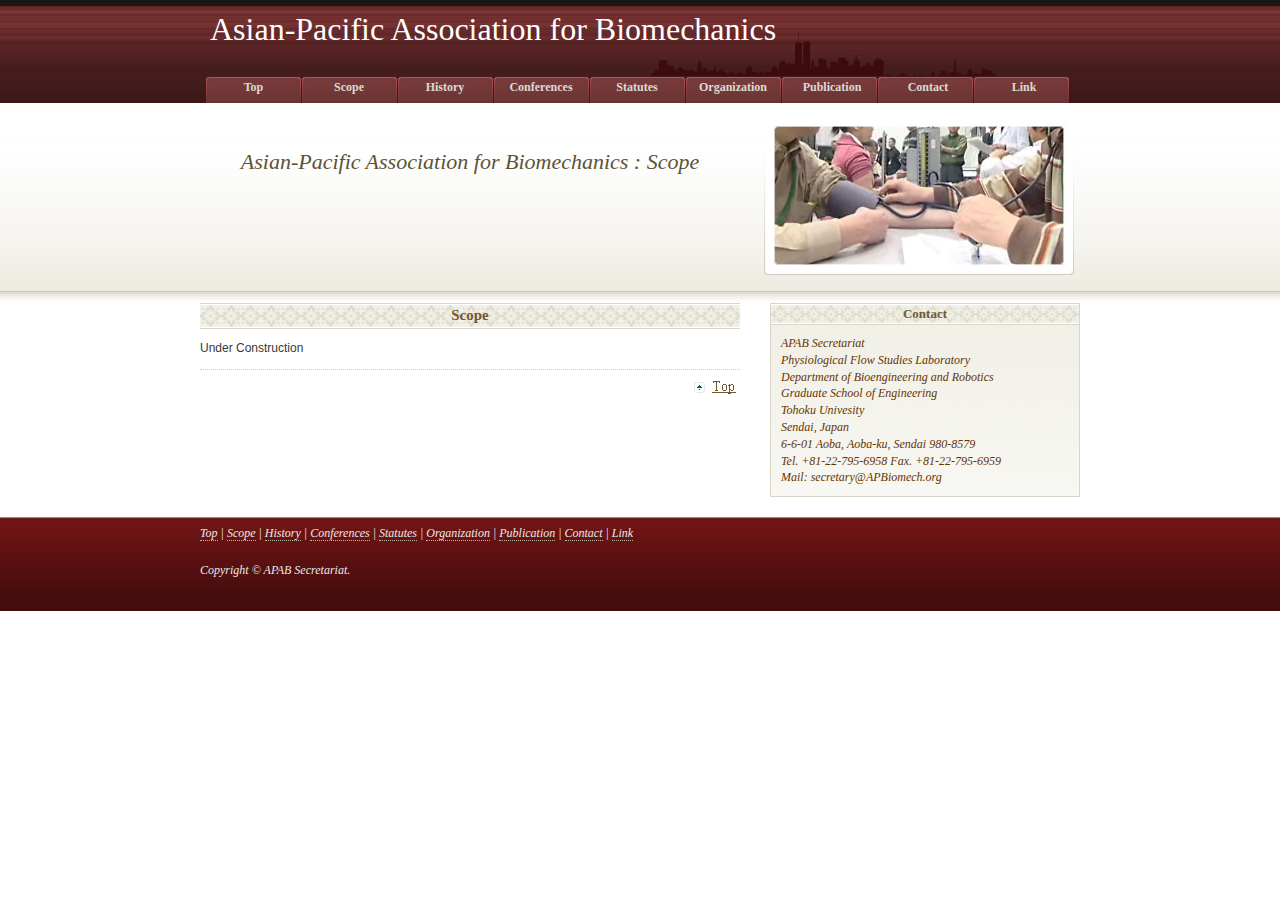
<file: scope.html>
<!DOCTYPE html PUBLIC "-//W3C//DTD XHTML 1.0 Strict//EN" "http://www.w3.org/TR/xhtml1/DTD/xhtml1-strict.dtd">
<html lang="en" xml:lang="en" xmlns="http://www.w3.org/1999/xhtml">
<head>
<meta http-equiv="Content-Type" content="text/html; charset=utf-8" />
<title>Asian-Pacific Association for Biomechanics</title>
<meta name="copyright" content="Copyright &copy; APAB Secretariat." />
<meta name="keywords" content="Asian-Pacific Association for Biomechanics,Tohoku university" />
<meta name="description" content="Asian-Pacific Association for Biomechanics" />
<style type="text/css" media="all">
<!--

-->
</style>
<link href="css/common.css" rel="stylesheet" type="text/css" />
<link href="css/content.css" rel="stylesheet" type="text/css" />
</head>
<body id="pg_contests">
<div id="header_container">
  <div id="nav_container">
    <div class="wraper">
      <div id="logo">
        <h1><a name="top01" id="top01"></a>Asian-Pacific Association for Biomechanics</h1>
      </div>
      <ul id="nav">
        <li id="nav1"><a href="index.html">Top</a></li>
        <li id="nav2"><a href="scope.html">Scope</a></li>
        <li id="nav3"><a href="history.html">History</a></li>
        <li id="nav4"><a href="conferences.html">Conferences</a></li>
        <li id="nav5"><a href="statutes.html">Statutes</a></li>
        <li id="nav6"><a href="organization.html">Organization</a></li>
        <li id="nav7"><a href="publication.html">Publication</a></li>
        <li id="nav8"><a href="contact.html">Contact</a></li>
        <li id="nav9"><a href="link.html">Link</a></li>
      </ul>
    </div>
  </div>
  <div class="wraper">
    <div id="quote">
      <blockquote>
        <h3>Asian-Pacific Association for Biomechanics : Scope</h3>
      </blockquote>
    </div>
    <div id="infobox_scope"></div>
    <span class="clearing"></span></div>
</div>
<div id="main_container">
  <div id="main">
    <div id="content" >
      <div id="contest_single" class="single">
        <div id="title">
          <h2>Scope</h2>
        </div>
        <div id="content_statutes">
          <p>Under Construction</p>
        </div>
        <!--<div id="content_statutes">
          <p><img src="images/scope_img.jpg" alt="image" width="310" height="208" />Biomechanics is the study of the mechanics or physics of biological systems and substances.  It is also a discipline related to science and technology that combines the physical and biological sciences in order to understand more fully the mechanisms of life.  A mechanical understanding of living systems, when established, will greatly enhance a number of applications in various academic and industrial fields.</p>
        </div>-->
        <!--<div id="content_statutes">
          <p> Following the spectacular advances made in the molecule- and gene-based biological sciences of the late 20th century, particularly since the completion of the human genome project, people have tended to assume that everything that happens in the body can be understood using molecular biology alone.  This is not the case.  All creatures on earth live in a physical environment, with gravity constituting the most important factor for terrestrial beings like us.  Gravity works directly on the structures of the body and, thus, human beings needed to develop a musculoskeletal system; this system is a major focus of biomechanics.  Gravity also affects the body through the static pressure of the fluid in the body.  The motion of body liquids is another important subject for biomechanics.  Fluid forces play an important role in maintaining the shape and function of the soft tissues, which are also important topics in biomechanics.  Moreover, the cells composing our body are now known to respond, react, and remodel themselves in response to physical stimuli. </p>
        </div>-->
        <!--<div id="content_statutes">
          <p> Our current understanding of the mechanisms of the interactions between living systems and their mechanical environments has been reformulated in order to integrate mechanics, in a broader sense, with cellular and molecular biology, leading to a comprehensive view of life.  Biomechanics is undoubtedly at the forefront of this reformulation of science and technology. </p>
		  
        </div>-->
        <p><a href="#top01"><img src="images/icon_top.gif" alt="to This Page Top" width="51" height="16" /></a></p>
      </div>
    </div>
    <div id="sidebar">
      <!--        <div id="contests_list">
          <h2>Content Menu</h2>
          <ul>
                  <li><a href="#01">Article I: Name</a></li>
                  <li><a href="#02">Article II: Registered Office</a></li>
                  <li><a href="#03">Article III: Duration</a></li>
				  <li><a href="#04">Article IV: Objectives</a></li>
				  <li><a href="#05">Article V: Membership</a></li>
				  <li><a href="#06">Article VI: Council</a></li>
				  <li><a href="#07">Article VII: Administration</a></li>
				  <li><a href="#08">Article VIII: Assets</a></li>
				  <li><a href="#09">Article IX: Changes to the Statutes</a></li>
				  <li><a href="#10">Article X: Official Language</a></li>
				  <li><a href="#11">Article XI: By-laws</a></li>
        </ul>
		<br clear="all" />
		<div id="more"></div>
        </div>-->
      <div id="contact_02">
        <div id="contact_02_list">
          <h2>Contact</h2>
          <p>APAB Secretariat<br />
            Physiological Flow Studies Laboratory<br />
            Department of Bioengineering and Robotics<br />
            Graduate School of Engineering<br />
            Tohoku Univesity<br />
            Sendai, Japan<br />
            6-6-01 Aoba, Aoba-ku, Sendai 980-8579<br />
            Tel. +81-22-795-6958 Fax. +81-22-795-6959<br />
            Mail: secretary@APBiomech.org</p>
        </div>
      </div>
      <span class="shadow"></span></div>
  </div>
  <span class="clearing"></span> </div>
</div>
<div id="footer_container">
  <div id="footer">
    <div id="top"></div>
    <p><a href="index.html">Top</a> | <a href="scope.html">Scope</a> | <a href="history.html">History</a> | <a href="conferences.html">Conferences</a> | <a href="statutes.html">Statutes</a> | <a href="organization.html">Organization</a> | <a href="publication.html">Publication</a> | <a href="contact.html">Contact</a> | <a href="link.html">Link</a></p>
  </div>
  <div id="copyright">
    <div id="top"></div>
    <p>Copyright &copy; APAB Secretariat.</p>
  </div>
  <span class="clearing"></span> </div>
</body>
</html>
</file>
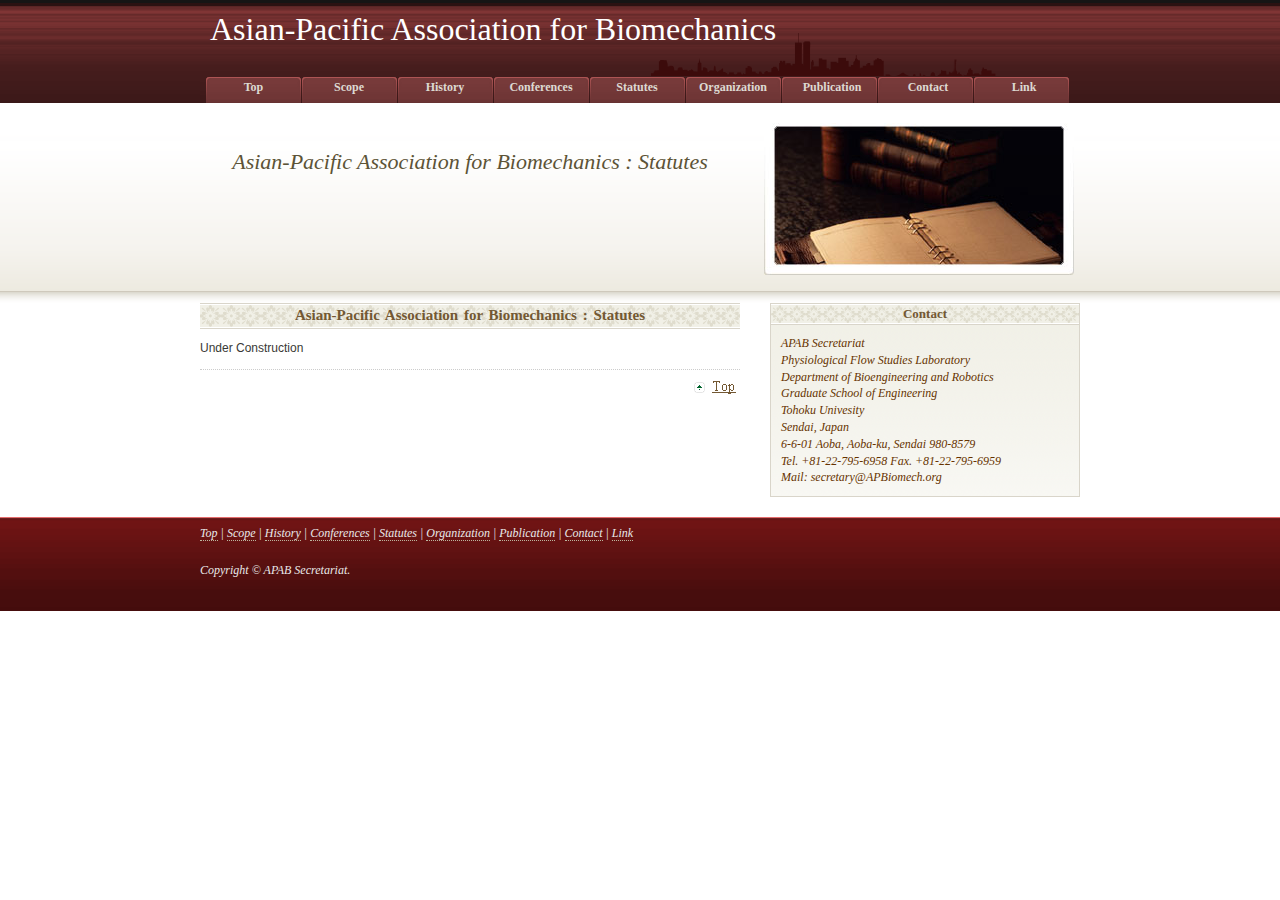
<file: statutes.html>
<!DOCTYPE html PUBLIC "-//W3C//DTD XHTML 1.0 Strict//EN" "http://www.w3.org/TR/xhtml1/DTD/xhtml1-strict.dtd">
<html lang="en" xml:lang="en" xmlns="http://www.w3.org/1999/xhtml">
<head>
<meta http-equiv="Content-Type" content="text/html; charset=utf-8" />
<title>Asian-Pacific Association for Biomechanics</title>
<meta name="copyright" content="Copyright &copy; APAB Secretariat." />
<meta name="keywords" content="Asian-Pacific Association for Biomechanics,Tohoku university" />
<meta name="description" content="Asian-Pacific Association for Biomechanics" />
<style type="text/css" media="all">
<!--

-->
</style>
<link href="css/common.css" rel="stylesheet" type="text/css" />
<link href="css/content.css" rel="stylesheet" type="text/css" />
</head>
<body id="pg_contests">
<div id="header_container">
  <div id="nav_container">
    <div class="wraper">
      <div id="logo">
        <h1><a name="top01" id="top01"></a>Asian-Pacific Association for Biomechanics</h1>
      </div>
      <ul id="nav">
        <li id="nav1"><a href="index.html">Top</a></li>
        <li id="nav2"><a href="scope.html">Scope</a></li>
        <li id="nav3"><a href="history.html">History</a></li>
        <li id="nav4"><a href="conferences.html">Conferences</a></li>
        <li id="nav5"><a href="statutes.html">Statutes</a></li>
        <li id="nav6"><a href="organization.html">Organization</a></li>
        <li id="nav7"><a href="publication.html">Publication</a></li>
        <li id="nav8"><a href="contact.html">Contact</a></li>
        <li id="nav9"><a href="link.html">Link</a></li>
      </ul>
    </div>
  </div>
  <div class="wraper">
    <div id="quote">
      <blockquote>
        <h3>Asian-Pacific Association for Biomechanics : Statutes</h3>
      </blockquote>
    </div>
    <div id="infobox_statutes"></div>
    <span class="clearing"></span></div>
</div>
<div id="main_container">
  <div id="main">
    <div id="content" >
      <div id="contest_single" class="single">
        <div id="title">
          <h2>Asian-Pacific Association for Biomechanics : Statutes</h2>
        </div>
        <div id="content_statutes">
          <p>Under Construction</p>
        </div>
        <!--<div id="content_statutes">
          <p><img src="images/scope_img.jpg" alt="image" width="310" height="208" />Biomechanics is the study of the mechanics or physics of biological systems and substances.  It is also a discipline related to science and technology that combines the physical and biological sciences in order to understand more fully the mechanisms of life.  A mechanical understanding of living systems, when established, will greatly enhance a number of applications in various academic and industrial fields.</p>
        </div>-->
        <!--<div id="content_statutes">
          <p> Following the spectacular advances made in the molecule- and gene-based biological sciences of the late 20th century, particularly since the completion of the human genome project, people have tended to assume that everything that happens in the body can be understood using molecular biology alone.  This is not the case.  All creatures on earth live in a physical environment, with gravity constituting the most important factor for terrestrial beings like us.  Gravity works directly on the structures of the body and, thus, human beings needed to develop a musculoskeletal system; this system is a major focus of biomechanics.  Gravity also affects the body through the static pressure of the fluid in the body.  The motion of body liquids is another important subject for biomechanics.  Fluid forces play an important role in maintaining the shape and function of the soft tissues, which are also important topics in biomechanics.  Moreover, the cells composing our body are now known to respond, react, and remodel themselves in response to physical stimuli. </p>
        </div>-->
        <!--<div id="content_statutes">
          <p> Our current understanding of the mechanisms of the interactions between living systems and their mechanical environments has been reformulated in order to integrate mechanics, in a broader sense, with cellular and molecular biology, leading to a comprehensive view of life.  Biomechanics is undoubtedly at the forefront of this reformulation of science and technology. </p>
		  
        </div>-->
        <p><a href="#top01"><img src="images/icon_top.gif" alt="to This Page Top" width="51" height="16" /></a></p>
      </div>
    </div>
    <div id="sidebar">
      <!--        <div id="contests_list">
          <h2>Content Menu</h2>
          <ul>
                  <li><a href="#01">Article I: Name</a></li>
                  <li><a href="#02">Article II: Registered Office</a></li>
                  <li><a href="#03">Article III: Duration</a></li>
				  <li><a href="#04">Article IV: Objectives</a></li>
				  <li><a href="#05">Article V: Membership</a></li>
				  <li><a href="#06">Article VI: Council</a></li>
				  <li><a href="#07">Article VII: Administration</a></li>
				  <li><a href="#08">Article VIII: Assets</a></li>
				  <li><a href="#09">Article IX: Changes to the Statutes</a></li>
				  <li><a href="#10">Article X: Official Language</a></li>
				  <li><a href="#11">Article XI: By-laws</a></li>
        </ul>
		<br clear="all" />
		<div id="more"></div>
        </div>-->
      <div id="contact_02">
        <div id="contact_02_list">
          <h2>Contact</h2>
          <p>APAB Secretariat<br />
            Physiological Flow Studies Laboratory<br />
            Department of Bioengineering and Robotics<br />
            Graduate School of Engineering<br />
            Tohoku Univesity<br />
            Sendai, Japan<br />
            6-6-01 Aoba, Aoba-ku, Sendai 980-8579<br />
            Tel. +81-22-795-6958 Fax. +81-22-795-6959<br />
            Mail: secretary@APBiomech.org</p>
        </div>
      </div>
      <span class="shadow"></span></div>
  </div>
  <span class="clearing"></span> </div>
</div>
<div id="footer_container">
  <div id="footer">
    <div id="top"></div>
    <p><a href="index.html">Top</a> | <a href="scope.html">Scope</a> | <a href="history.html">History</a> | <a href="conferences.html">Conferences</a> | <a href="statutes.html">Statutes</a> | <a href="organization.html">Organization</a> | <a href="publication.html">Publication</a> | <a href="contact.html">Contact</a> | <a href="link.html">Link</a></p>
  </div>
  <div id="copyright">
    <div id="top"></div>
    <p>Copyright &copy; APAB Secretariat.</p>
  </div>
  <span class="clearing"></span> </div>
</body>
</html>
</file>
<file: css/content.css>
/*Asian-Pacific Association for Biomechanics CSS 2007.10.23*/

#more {
	font-family: "Times New Roman", Times, serif;
	font-size: 12px;
	padding: 0px;
	margin-top: 0px;
	margin-right: 0px;
	margin-bottom: 0px;
	float: right;
}
#more ul { 
margin: 0; 
padding :0; 
list-style-type : none; 
}
#more li { 
padding :0; 
margin:0; 
}
#more a {
background-image:url(../images/icon_next.gif); 
text-decoration:none;
background-repeat:no-repeat; 
font-size:x-small;
color:#557;
margin:1px 0px;
}
#more a:hover {
	background-image:url(../images/icon_next.gif);
	text-decoration:none;
	background-repeat:no-repeat;
	font-size:x-small;
	color:#557;
	margin-top: 1px;
	margin-right: 0px;
	margin-bottom: 1px;
	margin-left: 0px;
}
#more a {
	font-family: "Times New Roman", Times, serif;
	font-size: 12px;
	margin-top: 0px;
	margin-right: 0px;
	margin-bottom: 0px;
	color: #3366FF;
}

#contests_list {
	width: 308px;
	border: 1px solid #D9D5CA;
	float: right;
	position: relative;
	background-image: url(../images/bg_contents.gif);
	background-repeat: repeat-x;
	margin-top: 0;
	margin-right: 0;
	margin-bottom: 0;
	margin-left: 0;
	padding-bottom: 20px;
}
#contests_list ul {
    padding: 10px 12px 14px 12px;
    text-align: left;
    float: left;
}
#contests_list li {
    padding: 0;
    margin: 0;
    width: 284px;
    display: block;
    float: left;
    position: relative;
}
#contests_list ul li a {
	font-family: "Times New Roman", Times, serif;
	font-size: 11px;
	line-height: 1.2;
	margin: 0;
	display: block;
	width: 70px;
	float: left;
	padding: 0 3px 0 0;
	position: relative;
	font-style: italic;
}

#contests_list ul li a {
	font-family: "Times New Roman", Times, serif;
	line-height: 1.2;
	border-bottom: 1px dotted #D9D5CA;
	font-size: 75%;
	color: #663300;
	text-decoration: none;
	display: block;
	padding: 7px 0;
	margin: 0;
	width: 100%;
	position: relative;
	float: left;
	font-style: italic;
}
#contests_list ul li a:hover {
    background-color: #F2F1EA;
    border-bottom: 1px dotted #BBB69F;
	color: #B0301E;
}
#contests_list h2 {
	display: block;
	font-size: 13px;
	color: #735833;
	text-align: center;
	border-bottom: 1px solid #D9D5CA;
	padding: 1px 0;
	height: 18px;
	line-height: 1.4;
	word-spacing: 3px;
	font-weight: bold;
	background-color: #ECE9D8;
	background-image: url(../images/bg_h2.gif);
	background-repeat: repeat-x;
	background-position: left center;
}

/*right_contact*/
#contact {
	width: 308px;
	margin: 0;
	float: right;
	position: relative;
	padding-top: 20px;
	padding-bottom: 20px;
}
#contact_list {
	border: 1px solid #D9D5CA;
	width: 308px;
	margin: 0;
	float: right;
	position: relative;
	background-image: url(../images/bg_contents.gif);
	background-repeat: repeat-x;
}


#contact h2 {
	display: block;
	font-size: 13px;
	color: #735833;
	text-align: center;
	border-bottom: 1px solid #D9D5CA;
	padding: 1px 0;
	height: 18px;
	line-height: 1.4;
	word-spacing: 3px;
	font-weight: bold;
	background-color: #ECE9D8;
	background-image: url(../images/bg_h2.gif);
	background-repeat: repeat-x;
	background-position: left center;
}

#contact p {
	font-size: 75%;
	font-style: italic;
	color: #663300;
	padding: 10px;
	font-family: "Times New Roman", Times, serif;
	line-height: 140%;
}


#content_statutes {
	border-bottom-width: 1px;
	border-bottom-style: dotted;
	border-bottom-color: #CCCCCC;
	margin-bottom: 10px;
}
/*right_contact_02*/
#contact_02 {
	width: 308px;
	margin: 0;
	float: right;
	position: relative;
	padding-top: 0px;
	padding-bottom: 20px;
}
#contact_02_list {
	border: 1px solid #D9D5CA;
	width: 308px;
	margin: 0;
	float: right;
	position: relative;
	background-image: url(../images/bg_contents.gif);
	background-repeat: repeat-x;
}


#contact_02 h2 {
	display: block;
	font-size: 13px;
	color: #735833;
	text-align: center;
	border-bottom: 1px solid #D9D5CA;
	padding: 1px 0;
	height: 18px;
	line-height: 1.4;
	word-spacing: 3px;
	font-weight: bold;
	background-color: #ECE9D8;
	background-image: url(../images/bg_h2.gif);
	background-repeat: repeat-x;
	background-position: left center;
}

#contact_02 p {
	font-size: 75%;
	font-style: italic;
	color: #663300;
	padding: 10px;
	font-family: "Times New Roman", Times, serif;
	line-height: 140%;
}


#contact_02_statutes {
	border-bottom-width: 1px;
	border-bottom-style: dotted;
	border-bottom-color: #CCCCCC;
	margin-bottom: 10px;
}
/*hosoku*/
.midashi{
	font-size: 75%;
	color: #FF0000;
	font-weight: bold;
}
</file>
<file: css/common.css>
@charset "utf-8";
/* CSS Document */

/*Asian-Pacific Association for Biomechanics CSS 2007.10.23*/
/*Resets*/
* {
	margin: 0;
	padding: 0;
	border: 0;
}

/*All Main*/
body {
	line-height: 1;
	color: black;
	background: white;
}
ol, ul {
	list-style: none;
}


h1, h2, h3, h4, h5, h6 {
	font-family: "Times New Roman", Times, serif;
    font-weight: normal;
}
p {
    font-family: "Times New Roman", Times, serif;
    color: #393935;
}
p a{
    font-family: "Times New Roman", Times, serif;
    color: #B0301E;
    text-decoration: none;
    border-bottom: 1px dotted #BBB69F;
}
p a:hover {
    background-color: #F3F2EB;
    border-bottom: 1px solid #BBB69F;
    color: #B0301E;
}
.strong{
	font-weight: bold;
}

/* Main
------------------------------------------------------------------*/
div.wraper {
	width: 880px;
	margin-top: 0;
	margin-right: auto;
	margin-bottom: 0;
	margin-left: auto;
}
.clearing {
    clear: both;
    display: block;
}

/* Header
------------------------------------------------------------------*/
#header_container {
    background: transparent url(../images/bg_header_container.gif) left bottom repeat-x;
    margin: 0;
    padding: 0 0 25px 0;
    position: static;
    height: auto;
}
#nav_container {
	border-top: 3px solid #161515;
	height: 100px;
	background-image: url(../images/bg_nav_container.gif);
	background-repeat: repeat-x;
	background-position: left top;
}


#logo{
	color: #FFFFFF;
	font-family: "Times New Roman", Times, serif;
	height: 73px;
	margin: 0px;
	padding: 0px;
	background-image: url(../images/bg_header.gif);
	background-repeat: no-repeat;
}
#logo h1{
	padding-top: 10px;
	padding-left: 10px;
}
/* Navigation
------------------------------------------------------------------*/
#nav {
	height: 27px;
	position: relative;
	width: 870px;
	top: 0px;
	left: 0px;
	margin-right: 0;
	margin-bottom: 0;
}
#nav li {
    height: 0px;
    display: inline;
    margin: 0;
    padding: 0;
}
/* Active states
------------------------------------------------------------------*/
#nav li a {
	font-size: 12px;
	font-weight: bold;
	letter-spacing: 0;
	line-height: 190%;
	height: 27px;
	color: #DDD9D2;
	text-decoration: none;
	position: absolute;
	display: block;
	
	font-family: "Times New Roman", Times, serif;
	background-image: url(../images/bg_main_nav.gif);
	background-repeat: no-repeat;
	padding-top: 0px;
	padding-right: 0;
	padding-bottom: 0;
	padding-left: 0;
	margin-top: 0px;
	text-align: center;
}
#nav li a:hover {
    height: 27px;
    color: #FFF;
    position: absolute;
    text-align: center;
}
/* Link states
------------------------------------------------------------------*/
* html{
filter:expression(document.execCommand("BackgroundImageCache", false, true));
}
#nav li#nav1 a {left: 0px; width: 101px; background-position: 0px 0px; padding-left: 3px;}
#nav li#nav2 a {left: 101px; width: 96px; background-position: -101px 0px;}
#nav li#nav3 a {left: 197px; width: 96px; background-position: -197px 0px;}
#nav li#nav4 a {left: 293px; width: 96px; background-position: -293px 0px;}
#nav li#nav5 a {left: 389px; width: 96px; background-position: -389px 0px;}
#nav li#nav6 a {left: 485px; width: 96px; background-position: -485px 0px;}
#nav li#nav7 a {left: 581px; width: 102px; background-position: -581px 0px;}
#nav li#nav8 a {left: 677px; width: 102px; background-position: -677px 0px;}
#nav li#nav9 a {left: 773px; width: 102px; background-position: -773px 0px;}
/* Hover states
------------------------------------------------------------------*/
#nav li#nav1 a:hover {background-position: 0px -27px;}
#nav li#nav2 a:hover {background-position: -101px -27px;}
#nav li#nav3 a:hover {background-position: -197px -27px;}
#nav li#nav4 a:hover {background-position: -293px -27px;}
#nav li#nav5 a:hover {background-position: -389px -27px;}
#nav li#nav6 a:hover {background-position: -485px -27px;}
#nav li#nav7 a:hover {background-position: -581px -27px;}
#nav li#nav8 a:hover {background-position: -677px -27px;}
#nav li#nav9 a:hover {background-position: -773px -27px;}
/* MAIN CONTENT;
------------------------------------------------------------------*/
#main_container {
    background-color: #FFFFFF;
    margin: 0;
    padding: 0;
}
#main {
    background-color: #FFFFFF;
    margin: 0 auto;
    padding: 0;
    width: 880px;
}

/* LEFT CONTENT
------------------------------------------------------------------*/
#content {
    float: left;
    width: 540px;
    margin: 0 0 35px 0;
}

#content .single p {
	font-size: 75%;
	line-height: 1.5;
	color: #393935;
	margin: 0 0 12px 0;
	font-family: Arial, Helvetica, sans-serif;
}
#content .single p img {
	float: right;
	margin-right: 0px;
	margin-bottom: 10px;
	margin-left: 10px;
}
#content .single {
	width: 540px;
	background-color: #FFFFFF;
	padding-bottom: 10px;
	margin-top: 0px;
	margin-right: 0;
	margin-bottom: 15px;
	margin-left: 0;
}
#content .single h2 {
	background: transparent url(../images/bg_h2_big.gif) left center repeat-x;
	display: block;
	font-size: 15px;
	color: #735833;
	text-align: center;
	border-top: 1px solid #D9D5CA;
	border-bottom: 1px solid #D9D5CA;
	height: 22px;
	line-height: 1.4;
	word-spacing: 2px;
	font-weight: bold;
	position: relative;
	font-family: "Times New Roman", Times, serif;
	margin-top: 0;
	margin-right: 0;
	margin-bottom: 10px;
	margin-left: 0;
	padding-top: 1px;
	padding-right: 0;
	padding-bottom: 1px;
	padding-left: 0;
}
/* Footer */
#footer_container {
	padding: 0 0 35px 0;
	background-image: url(../images/bg_footer_container.gif);
	background-repeat: repeat-x;
	background-position: left top;
}
#footer {
    margin: 0 auto;
    width: 880px;
}
#top {
	width: 880px;
	height: 10px;
	display: block;
	padding: 0;
	margin-top: 0;
	margin-right: 6px;
	margin-bottom: 0;
	margin-left: 0;
}
#footer p {
	font-family: "Times New Roman", Times, serif;
	color: #E9E9E9;
	font-size: 12px;
	font-style: italic;
}
#footer p a {
    font-family: "Times New Roman", Times, serif;
    color: #E9E9E9;
    text-decoration: none;
    border-bottom: 1px dotted #BBB69F;
}

#footer p a:hover {
    background-color: #FFFFFF;
    border-bottom: 1px solid #BBB69F;
    color: #B0301E;
}

/* Copyright */
#copyright{
	width: 880px;
	margin-top: 0;
	margin-right: auto;
	margin-bottom: 0;
	margin-left: auto;
	padding-top: 15px;
	padding-bottom: 0px;
}
#copyright p {
	font-family: "Times New Roman", Times, serif;
	color: #E9E9E9;
	font-size: 12px;
	font-style: italic;
}

/* Catch Copy */
#quote {
    margin: 35px 0 0 0;
    padding: 0;
    height: 140px;
    width: 540px;
    float: left;
    display: block;
}
#quote blockquote {
    margin: 10px 0 0 0;
    text-align: center;
    line-height: 1.3;
    font-style: oblique;
}
#quote blockquote h3 {
	font-family: "Times New Roman", Times, serif;
	font-weight: normal;
	font-size: 22px;
	color: #5C5336;
	font-style: italic;
}
#quote blockquote p {
font-family: "Times New Roman", Times, serif;
    font-size: 11px;
    margin: 0 0 5px 0;
    line-height: 1.4;
}

#infobox {
	width: 286px;
	height: 160px;
	float: right;
	background-color: transparent;
	background-image: url(../images/infobox_top.jpg);
	background-repeat: no-repeat;
	background-position: left bottom;
	margin-top: 0px;
	margin-right: 6px;
	margin-bottom: 0;
	margin-left: 24px;
	padding-top: 0;
	padding-right: 12px;
	padding-bottom: 12px;
	padding-left: 12px;
}
#infobox_statutes{
	width: 286px;
	height: 160px;
	float: right;
	background-color: transparent;
	background-image: url(../images/infobox_statutes.jpg);
	background-repeat: no-repeat;
	background-position: left bottom;
	margin-top: 0px;
	margin-right: 6px;
	margin-bottom: 0;
	margin-left: 24px;
	padding-top: 0;
	padding-right: 12px;
	padding-bottom: 12px;
	padding-left: 12px;
}
#infobox_scope{
	width: 286px;
	height: 160px;
	float: right;
	background-color: transparent;
	background-image: url(../images/infobox_scope.jpg);
	background-repeat: no-repeat;
	background-position: left bottom;
	margin-top: 0px;
	margin-right: 6px;
	margin-bottom: 0;
	margin-left: 24px;
	padding-top: 0;
	padding-right: 12px;
	padding-bottom: 12px;
	padding-left: 12px;
}
#infobox_news{
	width: 286px;
	height: 160px;
	float: right;
	background-color: transparent;
	background-image: url(../images/infobox_news.jpg);
	background-repeat: no-repeat;
	background-position: left bottom;
	margin-top: 0px;
	margin-right: 6px;
	margin-bottom: 0;
	margin-left: 24px;
	padding-top: 0;
	padding-right: 12px;
	padding-bottom: 12px;
	padding-left: 12px;
}
#infobox_link{
	width: 286px;
	height: 160px;
	float: right;
	background-color: transparent;
	background-image: url(../images/infobox_link.jpg);
	background-repeat: no-repeat;
	background-position: left bottom;
	margin-top: 0px;
	margin-right: 6px;
	margin-bottom: 0;
	margin-left: 24px;
	padding-top: 0;
	padding-right: 12px;
	padding-bottom: 12px;
	padding-left: 12px;
}
#infobox_contact{
	width: 286px;
	height: 160px;
	float: right;
	background-color: transparent;
	background-image: url(../images/infobox_contact.jpg);
	background-repeat: no-repeat;
	background-position: left bottom;
	margin-top: 0px;
	margin-right: 6px;
	margin-bottom: 0;
	margin-left: 24px;
	padding-top: 0;
	padding-right: 12px;
	padding-bottom: 12px;
	padding-left: 12px;
}


#infobox img {
    margin: 0 10px 0 0;
    padding: 0;
    width: 100px;
    float: left;
    height: 160px;
}
#infobox_statutes img {
    margin: 0 10px 0 0;
    padding: 0;
    width: 100px;
    float: left;
    height: 160px;
}
#infobox_scope img {
    margin: 0 10px 0 0;
    padding: 0;
    width: 100px;
    float: left;
    height: 160px;
}
#infobox_news img {
    margin: 0 10px 0 0;
    padding: 0;
    width: 100px;
    float: left;
    height: 160px;
}
#infobox_link img {
    margin: 0 10px 0 0;
    padding: 0;
    width: 100px;
    float: left;
    height: 160px;
}
#infobox_contact img {
    margin: 0 10px 0 0;
    padding: 0;
    width: 100px;
    float: left;
    height: 160px;
}
</file>
